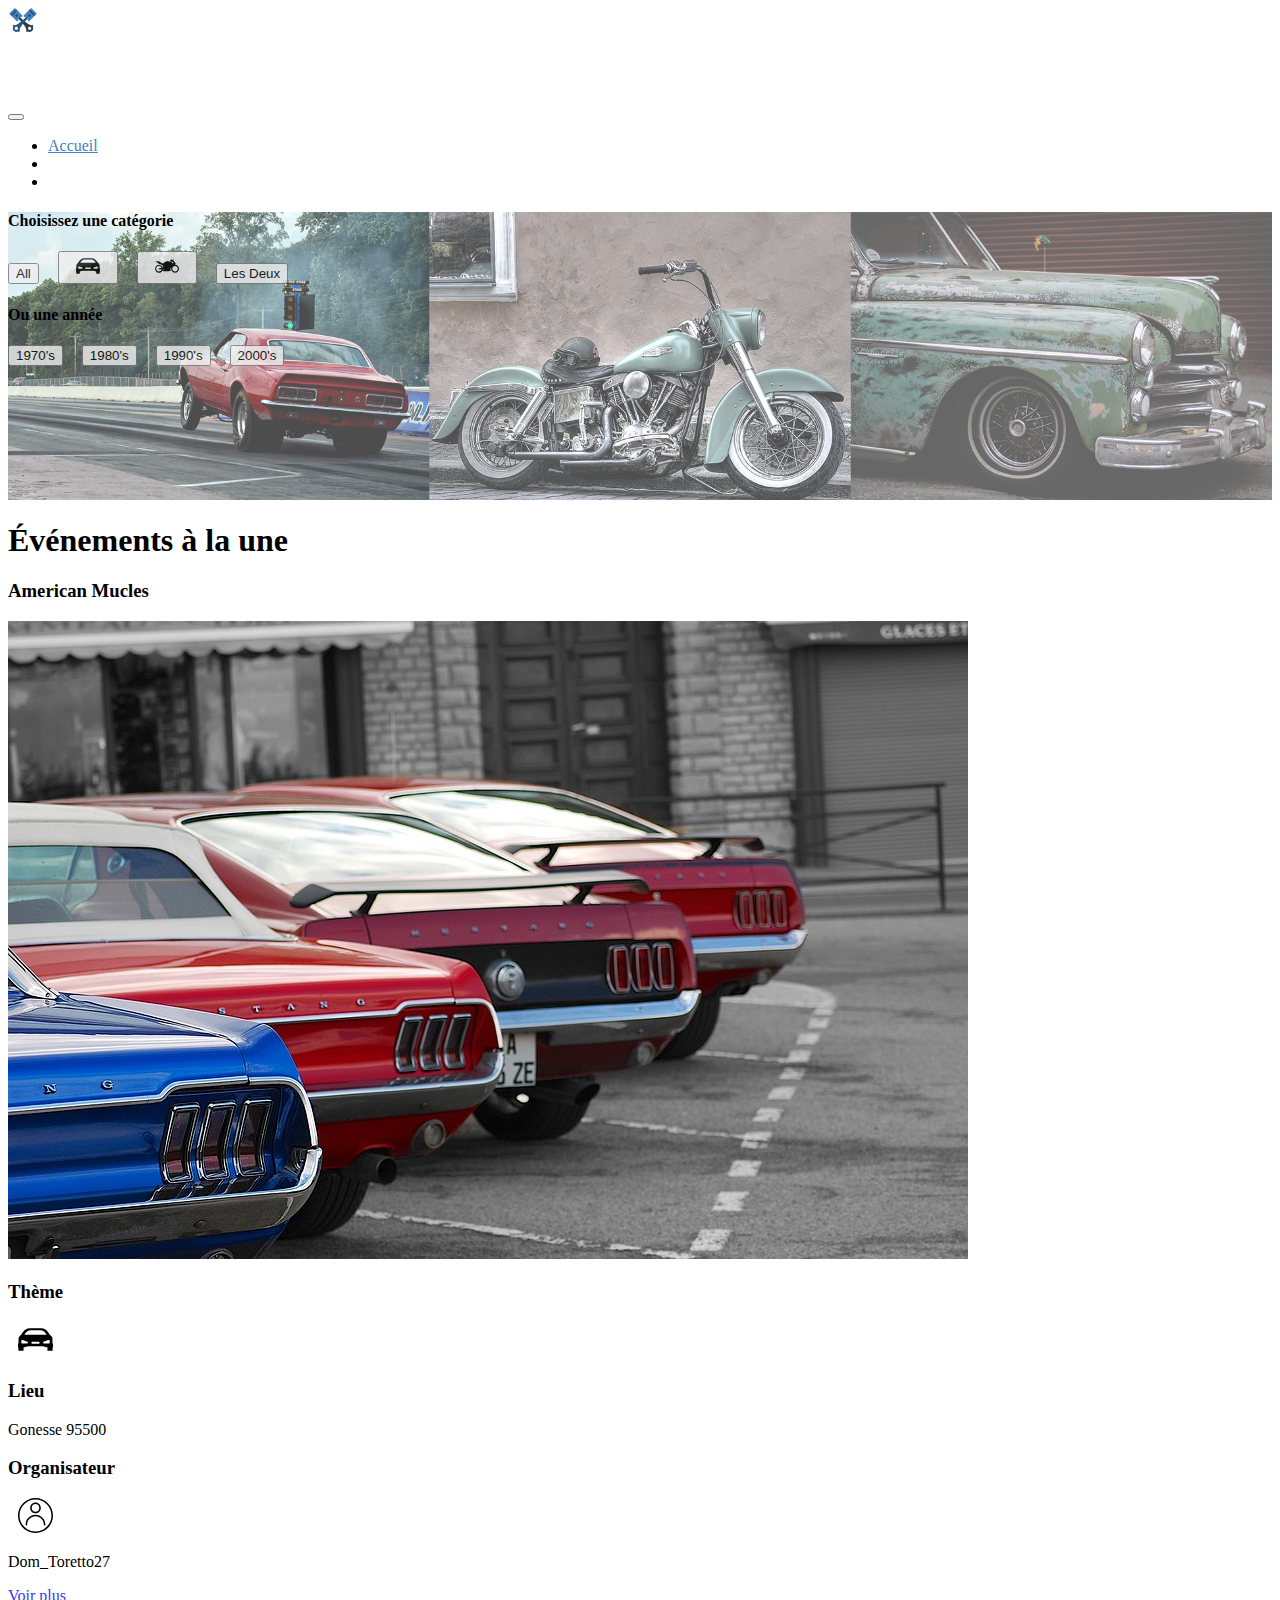
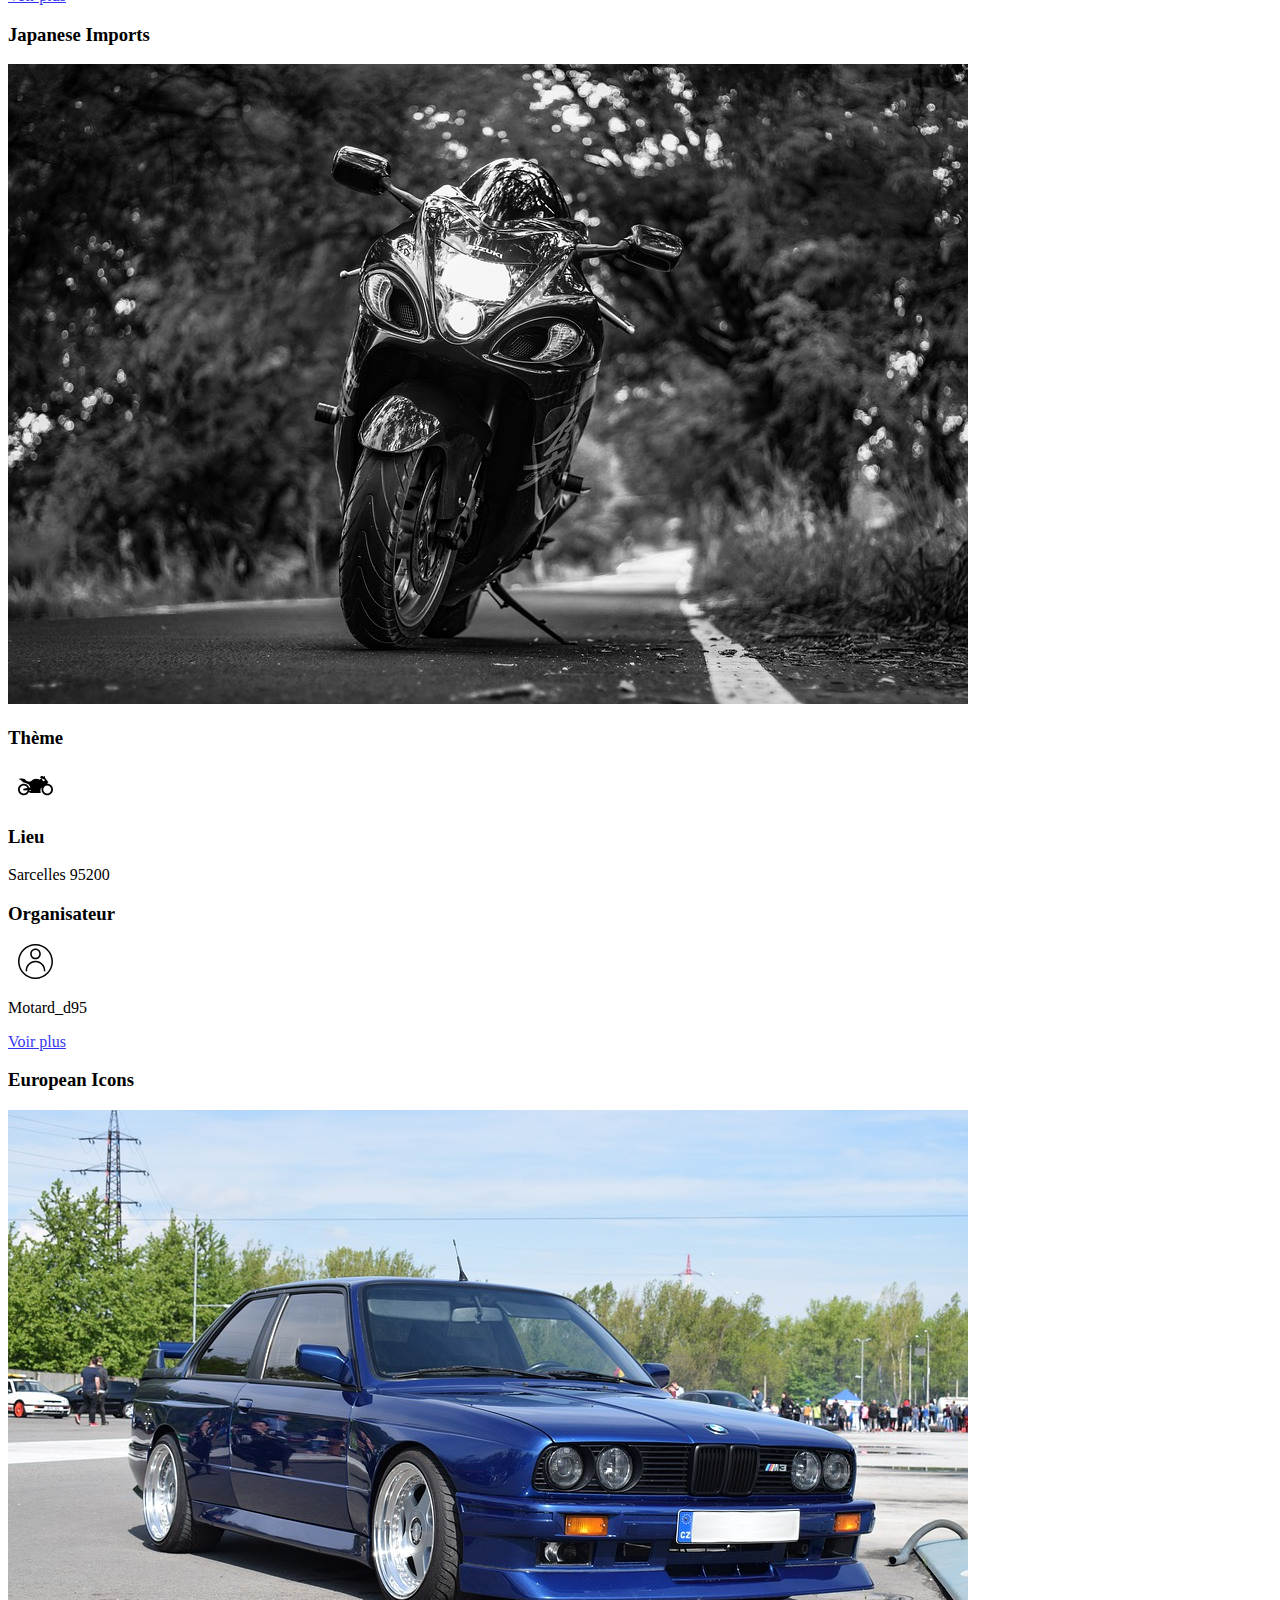
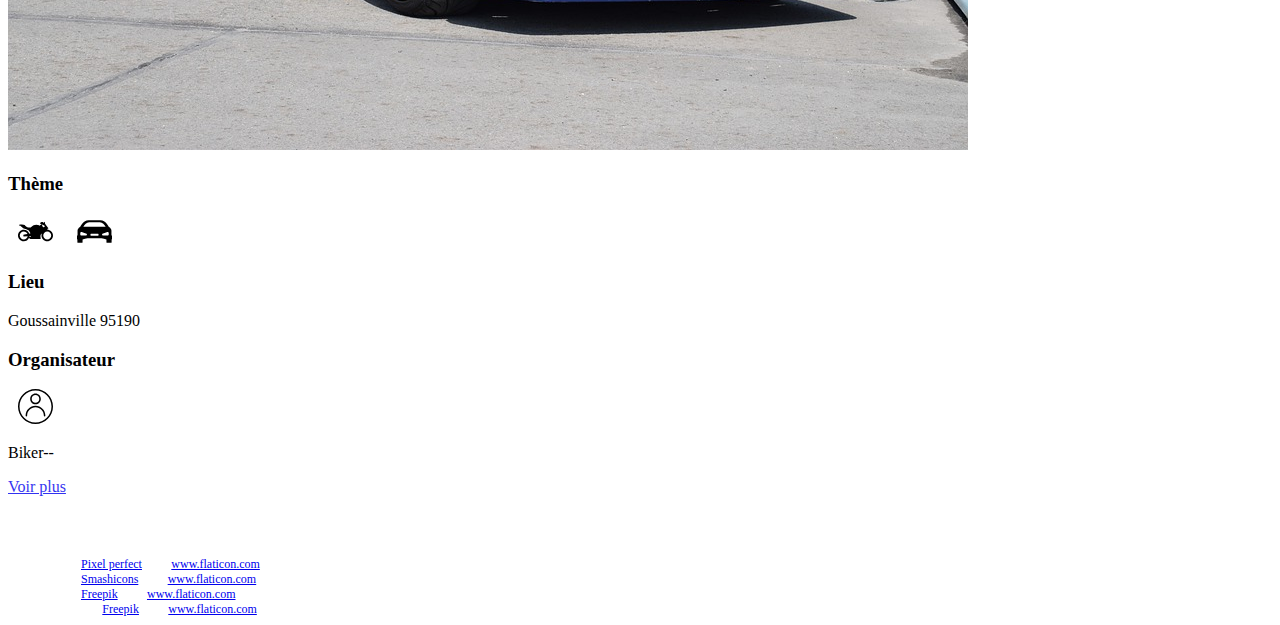
<file: projet-rusty-piston/index.html>
<!DOCTYPE html>
<html lang="en">
  <head>
    <!-- Required meta tags -->
    <meta charset="utf-8" />
    <meta name="viewport" content="width=device-width, initial-scale=1" />

    <!-- Bootstrap CSS -->
    <link
      href="https://cdn.jsdelivr.net/npm/bootstrap@5.0.1/dist/css/bootstrap.min.css"
      rel="stylesheet"
      integrity="sha384-+0n0xVW2eSR5OomGNYDnhzAbDsOXxcvSN1TPprVMTNDbiYZCxYbOOl7+AMvyTG2x"
      crossorigin="anonymous"
    />
    <link href="https://unpkg.com/aos@2.3.1/dist/aos.css" rel="stylesheet" />
    <link rel="stylesheet" href="Assets/css/style.css" />

    <title>Accueil</title>
  </head>
  <body>
    <nav class="navbar navbar-expand-md navbar-light bg-dark fixed-top">
      <div class="container-fluid">
        <a class="navbar-brand"
          ><img
            src="Assets/Images/pistons.svg"
            alt="logo"
            width="30"
            height="24"
            class="d-inline-block align-text-top"
        /></a>
        <h2>Rusty Pistons</h2>
        <button
          class="navbar-toggler"
          type="button"
          data-bs-toggle="collapse"
          data-bs-target="#navbarNav"
          aria-controls="navbarNav"
          aria-expanded="false"
          aria-label="Toggle navigation"
        >
          <span class="navbar-toggler-icon"></span>
        </button>
        <div
          class="collapse navbar-collapse justify-content-end"
          id="navbarNav"
        >
          <ul class="nav">
            <li class="nav-item">
              <a class="nav-link active" aria-current="page" href="index.html"
                >Accueil</a
              >
            </li>
            <li class="nav-item">
              <a class="nav-link " href="galerie.html">Galerie</a>
            </li>
            <li class="nav-item">
              <a class="nav-link" href="s'identifier.html">S'identifier</a>
            </li>
          </ul>
        </div>
      </div>
    </nav>


    <header>
      <div class="container p-2">
        <h4 class="text-center mt-5 pt-2">Choisissez une catégorie</h4>
        <div class="row">
        <div class="mt-2 d-flex justify-content-center">
          <button
            class="
            btn btn-primary
            filter-button
            rounded-0
            "
            data-filter="all"
          >
            All
          </button>
          <button
            class="
            btn btn-primary
            filter-button
            rounded-0
            "
            data-filter="car"
          >
            <img
              src="Assets/Images/logo-voiture.svg"
              alt="voiture"
              width="44"
              height="24"
              class="rounded mx-auto d-block"
            />
          </button>
          <button
            class="
            btn btn-primary
            filter-button
            rounded-0
            "
            data-filter="bike"
          >
            <img
              src="Assets/Images/logo-moto.svg"
              alt="moto"
              width="44"
              height="24"
              class="rounded mx-auto d-block"
            />
          </button>
          <button
            class="
            btn btn-primary
            filter-button
            rounded-0
            "
            data-filter="both"
          >
          Les Deux
          </button>
          </div>

          <h4 class="text-center"> Ou une année</h4>
          <div class="row">
          <div class="mt-2 mb-4 ms-3 d-flex justify-content-center">
            <button
            type="button"
              class="
                btn btn-primary
                filter-button
                rounded-0
              "
              data-filter="1970"
            >
              1970's
            </button>
            <button
              class="
              btn btn-primary
              filter-button
              rounded-0
              "
              data-filter="1980"
            >
            1980's
            </button>
            <button
              class="
              btn btn-primary
              filter-button
              rounded-0
              "
              data-filter="1990"
            >
            1990's
            </button>
            <button
              class="
              btn btn-primary
              filter-button
              rounded-0
              "
              data-filter="2000"
            >
            2000's
            </button>
          </div>
        </div>
        </div>
      </header>


      <div class="container">  
      <h1 class="text-center mt-3">Événements à la une</h1>
        
      <div class="row b-cards mb-3 filter car 1970">
        <h3 class="fw-light">American Mucles</h3>
        <div class="col-lg-3 col-md-6 mt-3">
          <img
            src="Assets/Images/mustang-tails.jpg"
            class="img-fluid mb-3"
            alt="voiture-année-1970"
          />
        </div>
        <div class="col-lg-3 col-md-6">
          <h3 class="fw-light text-center">Thème</h3>
          <img
            src="Assets/Images/logo-voiture.svg"
            class="mx-auto d-block"
            width="55"
            height="35"
            alt="voiture"
          />
        </div>
        <div class="col-lg-3 col-md-6">
          <h3 class="fw-light text-center">Lieu</h3>
          <p class="text-center">Gonesse 95500</p>
        </div>
        <div class="col-lg-3 col-md-6">
          <h3 class="fw-light text-center">Organisateur</h3>
          <img
            src="Assets/Images/user.svg"
            class="mx-auto d-block"
            width="55"
            height="35"
            alt="user"
          />
          <p class="text-center">Dom_Toretto27</p>
        </div>
        <a
          class="btn btn-primary col-lg-1 mx-auto mt-3 mb-3"
          href="event1.html"
          role="button"
          >Voir plus</a
        >
      </div>

      <div class="row b-cards smb-3 filter bike 2000">
        <h3 class="fw-light">Japanese Imports</h3>
        <div class="col-lg-3 col-md-6 mt-3">
          <img
            src="Assets/Images/motorcycle-2000.jpg"
            class="img-fluid mb-3"
            alt="moto-année-2000"
          />
        </div>
        <div class="col-lg-3 col-md-6">
          <h3 class="fw-light text-center">Thème</h3>
          <img
            src="Assets/Images/logo-moto.svg"
            class="mx-auto d-block"
            width="55"
            height="35"
            alt="moto"
          />
        </div>
        <div class="col-lg-3 col-md-6">
          <h3 class="fw-light text-center">Lieu</h3>
          <p class="text-center">Sarcelles 95200</p>
        </div>
        <div class="col-lg-3 col-md-6">
          <h3 class="fw-light text-center">Organisateur</h3>
          <img
            src="Assets/Images/user.svg"
            class="mx-auto d-block"
            width="55"
            height="35"
            alt="user"
          />
          <p class="text-center">Motard_d95</p>
        </div>
        <a
          class="btn btn-primary col-lg-1 mx-auto mt-3 mb-3"
          href="event2.html"
          role="button"
          >Voir plus</a
        >
      </div>

      <div class="row b-cards mb-3 filter both 1980">
        <h3 class="fw-light">European Icons</h3>
        <div class="col-lg-3 col-md-6 mt-3">
          <img
            src="Assets/Images/bmw-1980.jpg"
            class="img-fluid mb-3"
            alt="bmw-année-80"
          />
        </div>
        <div class="col-lg-3 col-md-6">
          <h3 class="fw-light text-center">Thème</h3>
          <img
            src="Assets/Images/logo-moto.svg"
            class="mx-auto d-block"
            width="55"
            height="35"
            alt="moto"
          />
          <img
            src="Assets/Images/logo-voiture.svg"
            class="mx-auto d-block"
            width="55"
            height="35"
            alt="voiture"
          />
        </div>
        <div class="col-lg-3 col-md-6">
          <h3 class="fw-light text-center">Lieu</h3>
          <p class="text-center">Goussainville 95190</p>
        </div>
        <div class="col-lg-3 col-md-6">
          <h3 class="fw-light text-center">Organisateur</h3>
          <img
            src="Assets/Images/user.svg"
            class="mx-auto d-block"
            width="55"
            height="35"
            alt="user"
          />
          <p class="text-center">Biker--</p>
        </div>
        <a
          class="btn btn-primary col-lg-1 mx-auto mt-3 mb-3"
          href="event3.html"
          role="button"
          >Voir plus</a
        >
      </div>
    </div>
    </div>
    <footer class="pied-de-page bg-dark">
      <div class="container">
            <h4 class="mb-3 titre-pied-de-page">Icones</h4>
            <div class="icons">
              Icons made by
              <a
                href="https://www.flaticon.com/authors/pixel-perfect"
                title="Pixel perfect"
                >Pixel perfect</a
              >
              from
              <a href="https://www.flaticon.com/" title="Flaticon"
                >www.flaticon.com</a
              >
            </div>
            <div class="icons">
              Icons made by
              <a
                href="https://www.flaticon.com/authors/smashicons"
                title="Smashicons"
                >Smashicons</a
              >
              from
              <a href="https://www.flaticon.com/" title="Flaticon"
                >www.flaticon.com</a
              >
            </div>
            <div class="icons">
              Icons made by
              <a href="https://www.freepik.com" title="Freepik">Freepik</a> from
              <a href="https://www.flaticon.com/" title="Flaticon"
                >www.flaticon.com</a
              >
            </div>
            <div class="icons">
              Icônes conçues par
              <a href="https://www.freepik.com" title="Freepik">Freepik</a> from
              <a href="https://www.flaticon.com/fr/" title="Flaticon"
                >www.flaticon.com</a
              >
            </div>
      </div>
  
    </footer>

    <!-- Optional JavaScript; choose one of the two! -->

    <!-- Option 1: Bootstrap Bundle with Popper -->
    <script
      src="https://cdn.jsdelivr.net/npm/bootstrap@5.0.1/dist/js/bootstrap.bundle.min.js"
      integrity="sha384-gtEjrD/SeCtmISkJkNUaaKMoLD0//ElJ19smozuHV6z3Iehds+3Ulb9Bn9Plx0x4"
      crossorigin="anonymous"
    ></script>

    <script
      src="https://cdnjs.cloudflare.com/ajax/libs/jquery/3.6.0/jquery.min.js"
      referrerpolicy="no-referrer"
    ></script>
    <script src="Assets/js/filter.js"></script>
    <script src="https://unpkg.com/aos@2.3.1/dist/aos.js"></script>
    <script>
      AOS.init();
    </script>

    <!-- Option 2: Separate Popper and Bootstrap JS -->
    <!--
    <script src="https://cdn.jsdelivr.net/npm/@popperjs/core@2.9.2/dist/umd/popper.min.js" integrity="sha384-IQsoLXl5PILFhosVNubq5LC7Qb9DXgDA9i+tQ8Zj3iwWAwPtgFTxbJ8NT4GN1R8p" crossorigin="anonymous"></script>
    <script src="https://cdn.jsdelivr.net/npm/bootstrap@5.0.1/dist/js/bootstrap.min.js" integrity="sha384-Atwg2Pkwv9vp0ygtn1JAojH0nYbwNJLPhwyoVbhoPwBhjQPR5VtM2+xf0Uwh9KtT" crossorigin="anonymous"></script>
    -->
  </body>
</html>
</file>
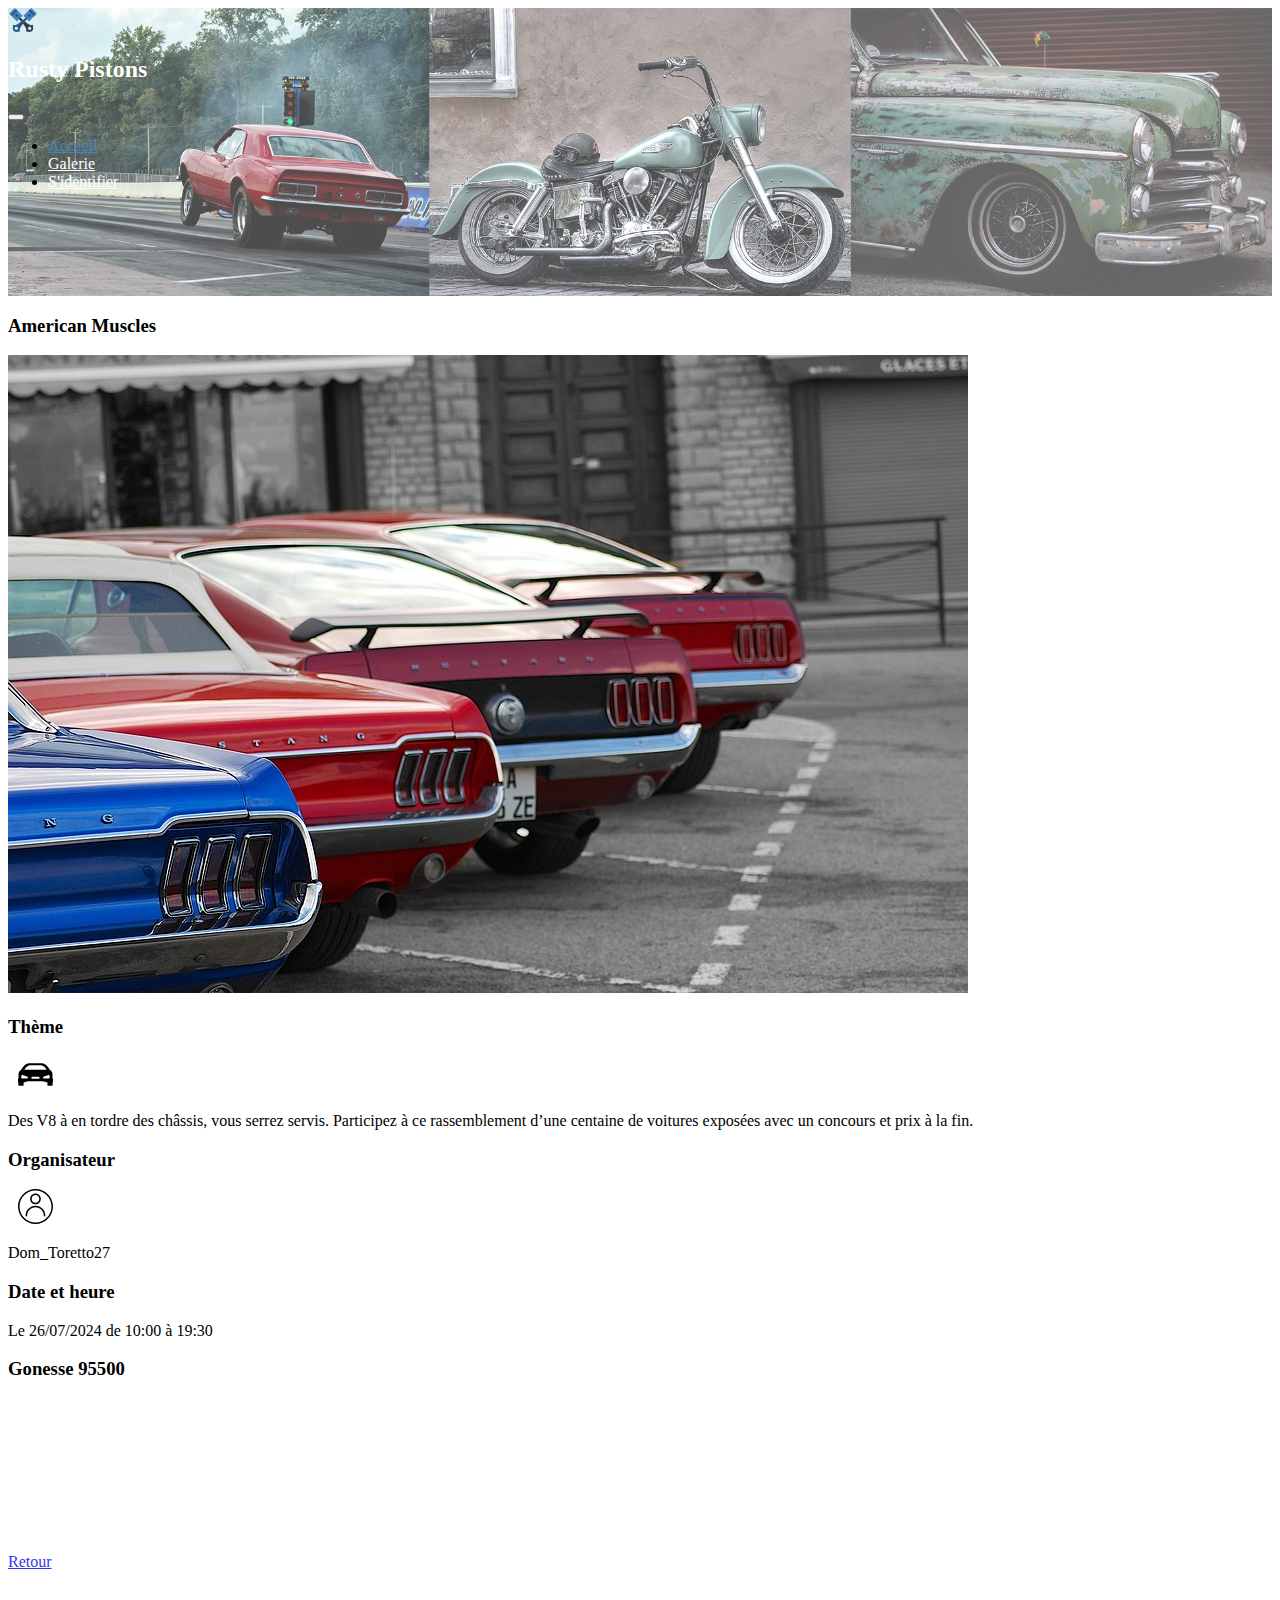
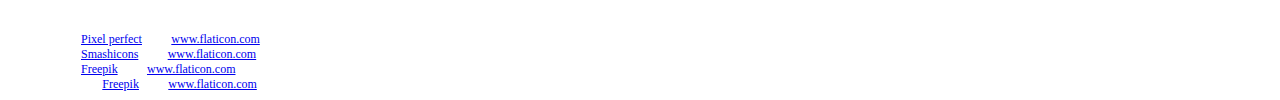
<file: projet-rusty-piston/event1.html>
<!DOCTYPE html>
<html lang="en">
  <head>
    <!-- Required meta tags -->
    <meta charset="utf-8" />
    <meta name="viewport" content="width=device-width, initial-scale=1" />

    <!-- Bootstrap CSS -->
    <link
      href="https://cdn.jsdelivr.net/npm/bootstrap@5.0.1/dist/css/bootstrap.min.css"
      rel="stylesheet"
      integrity="sha384-+0n0xVW2eSR5OomGNYDnhzAbDsOXxcvSN1TPprVMTNDbiYZCxYbOOl7+AMvyTG2x"
      crossorigin="anonymous"
    />
    <link rel="stylesheet" href="Assets/css/style.css" />

    <title>American Muscles</title>
  </head>
  <body>
    <header>
      <nav class="navbar navbar-expand-md navbar-light bg-dark fixed-top">
        <div class="container-fluid">
          <a class="navbar-brand"
            ><img
              src="Assets/Images/pistons.svg"
              alt="logo"
              width="30"
              height="24"
              class="d-inline-block align-text-top"
          /></a>
          <h2>Rusty Pistons</h2>
          <button
            class="navbar-toggler"
            type="button"
            data-bs-toggle="collapse"
            data-bs-target="#navbarNav"
            aria-controls="navbarNav"
            aria-expanded="false"
            aria-label="Toggle navigation"
          >
            <span class="navbar-toggler-icon"></span>
          </button>
          <div
            class="collapse navbar-collapse justify-content-end"
            id="navbarNav"
          >
            <ul class="nav">
              <li class="nav-item">
                <a class="nav-link active" aria-current="page" href="index.html"
                  >Accueil</a
                >
              </li>
              <li class="nav-item">
                <a class="nav-link" href="galerie.html">Galerie</a>
              </li>
              <li class="nav-item">
                <a class="nav-link" href="s'identifier.html">S'identifier</a>
              </li>
            </ul>
          </div>
        </div>
      </nav>
      </header>
    <div class="container">
        <div class="row  mb-3 mt-5 filter car">
            <div class="col-lg-6">
                <h3 class="fw-light mt-5">American Muscles</h3>
                <img
                    src="Assets/Images/mustang-tails.jpg"
                    class=" img-fluid mb-3"
                    alt="voiture-année-1970"
                />
                <h3 class="fw-light mt-5">Thème</h3>
                <div class="row">
                <img
                    src="Assets/Images/logo-voiture.svg" class="col-lg-2"
                    width="55" height="35"
                    alt="voiture"
                />
                <p class="col-lg-10">
                    Des V8 à en tordre des châssis, vous serrez servis.
                    Participez à ce rassemblement d’une centaine de voitures exposées avec un concours et prix à la fin.
                </p>
                </div>
                <h3 class="fw-light mt-5">Organisateur</h3>
                <div class="row">
                <img
                    src="Assets/Images/user.svg" class="col-lg-2"
                    width="55" height="35"
                    alt="voiture"
                />
                <p class="col-lg-10">
                    Dom_Toretto27
                </p>
                </div>
                <h3 class="fw-light mt-5">Date et heure</h3>
                <div class="row">
                <p class="col-lg-10 text-center">
                    Le 26/07/2024 de 10:00 à 19:30
                </p>
                </div>
            </div>
            <div class="col-lg-6 ">
                <h3 class="fw-light mt-5">Gonesse 95500</h3>
                <div class="ratio ratio-4x3">
                <iframe src="https://www.google.com/maps/embed?pb=!1m18!1m12!1m3!1d2617.044709359624!2d2.38257131556071!3d49.00973437930264!2m3!1f0!2f0!3f0!3m2!1i1024!2i768!4f13.1!3m3!1m2!1s0x47e66a03854f3e1d%3A0x61a7052deb91e6ac!2s8%20Rue%20Julien%20Boursier%2C%2095400%20Villiers-le-Bel!5e0!3m2!1sfr!2sfr!4v1622996752953!5m2!1sfr!2sfr" 
                style="border:0;" allowfullscreen="" loading="lazy"></iframe>
                </div>
            </div>
        </div>
        <a class="btn btn-primary mx-auto mt-3 mb-5" href="index.html" role="button">Retour</a>
    </div>
    <footer class="pied-de-page bg-dark">
      <div class="container">
            <h4 class="mb-3 titre-pied-de-page">Icones</h4>
            <div class="icons">
              Icons made by
              <a
                href="https://www.flaticon.com/authors/pixel-perfect"
                title="Pixel perfect"
                >Pixel perfect</a
              >
              from
              <a href="https://www.flaticon.com/" title="Flaticon"
                >www.flaticon.com</a
              >
            </div>
            <div class="icons">
              Icons made by
              <a
                href="https://www.flaticon.com/authors/smashicons"
                title="Smashicons"
                >Smashicons</a
              >
              from
              <a href="https://www.flaticon.com/" title="Flaticon"
                >www.flaticon.com</a
              >
            </div>
            <div class="icons">
              Icons made by
              <a href="https://www.freepik.com" title="Freepik">Freepik</a> from
              <a href="https://www.flaticon.com/" title="Flaticon"
                >www.flaticon.com</a
              >
            </div>
            <div class="icons">
              Icônes conçues par
              <a href="https://www.freepik.com" title="Freepik">Freepik</a> from
              <a href="https://www.flaticon.com/fr/" title="Flaticon"
                >www.flaticon.com</a
              >
            </div>
          </div>
    </footer>

  <!-- Optional JavaScript; choose one of the two! -->

    <!-- Option 1: Bootstrap Bundle with Popper -->
    <script
      src="https://cdn.jsdelivr.net/npm/bootstrap@5.0.1/dist/js/bootstrap.bundle.min.js"
      integrity="sha384-gtEjrD/SeCtmISkJkNUaaKMoLD0//ElJ19smozuHV6z3Iehds+3Ulb9Bn9Plx0x4"
      crossorigin="anonymous"
    ></script>


    <!-- Option 2: Separate Popper and Bootstrap JS -->
    <!--
    <script src="https://cdn.jsdelivr.net/npm/@popperjs/core@2.9.2/dist/umd/popper.min.js" integrity="sha384-IQsoLXl5PILFhosVNubq5LC7Qb9DXgDA9i+tQ8Zj3iwWAwPtgFTxbJ8NT4GN1R8p" crossorigin="anonymous"></script>
    <script src="https://cdn.jsdelivr.net/npm/bootstrap@5.0.1/dist/js/bootstrap.min.js" integrity="sha384-Atwg2Pkwv9vp0ygtn1JAojH0nYbwNJLPhwyoVbhoPwBhjQPR5VtM2+xf0Uwh9KtT" crossorigin="anonymous"></script>
    -->
  </body>
</html>
</file>
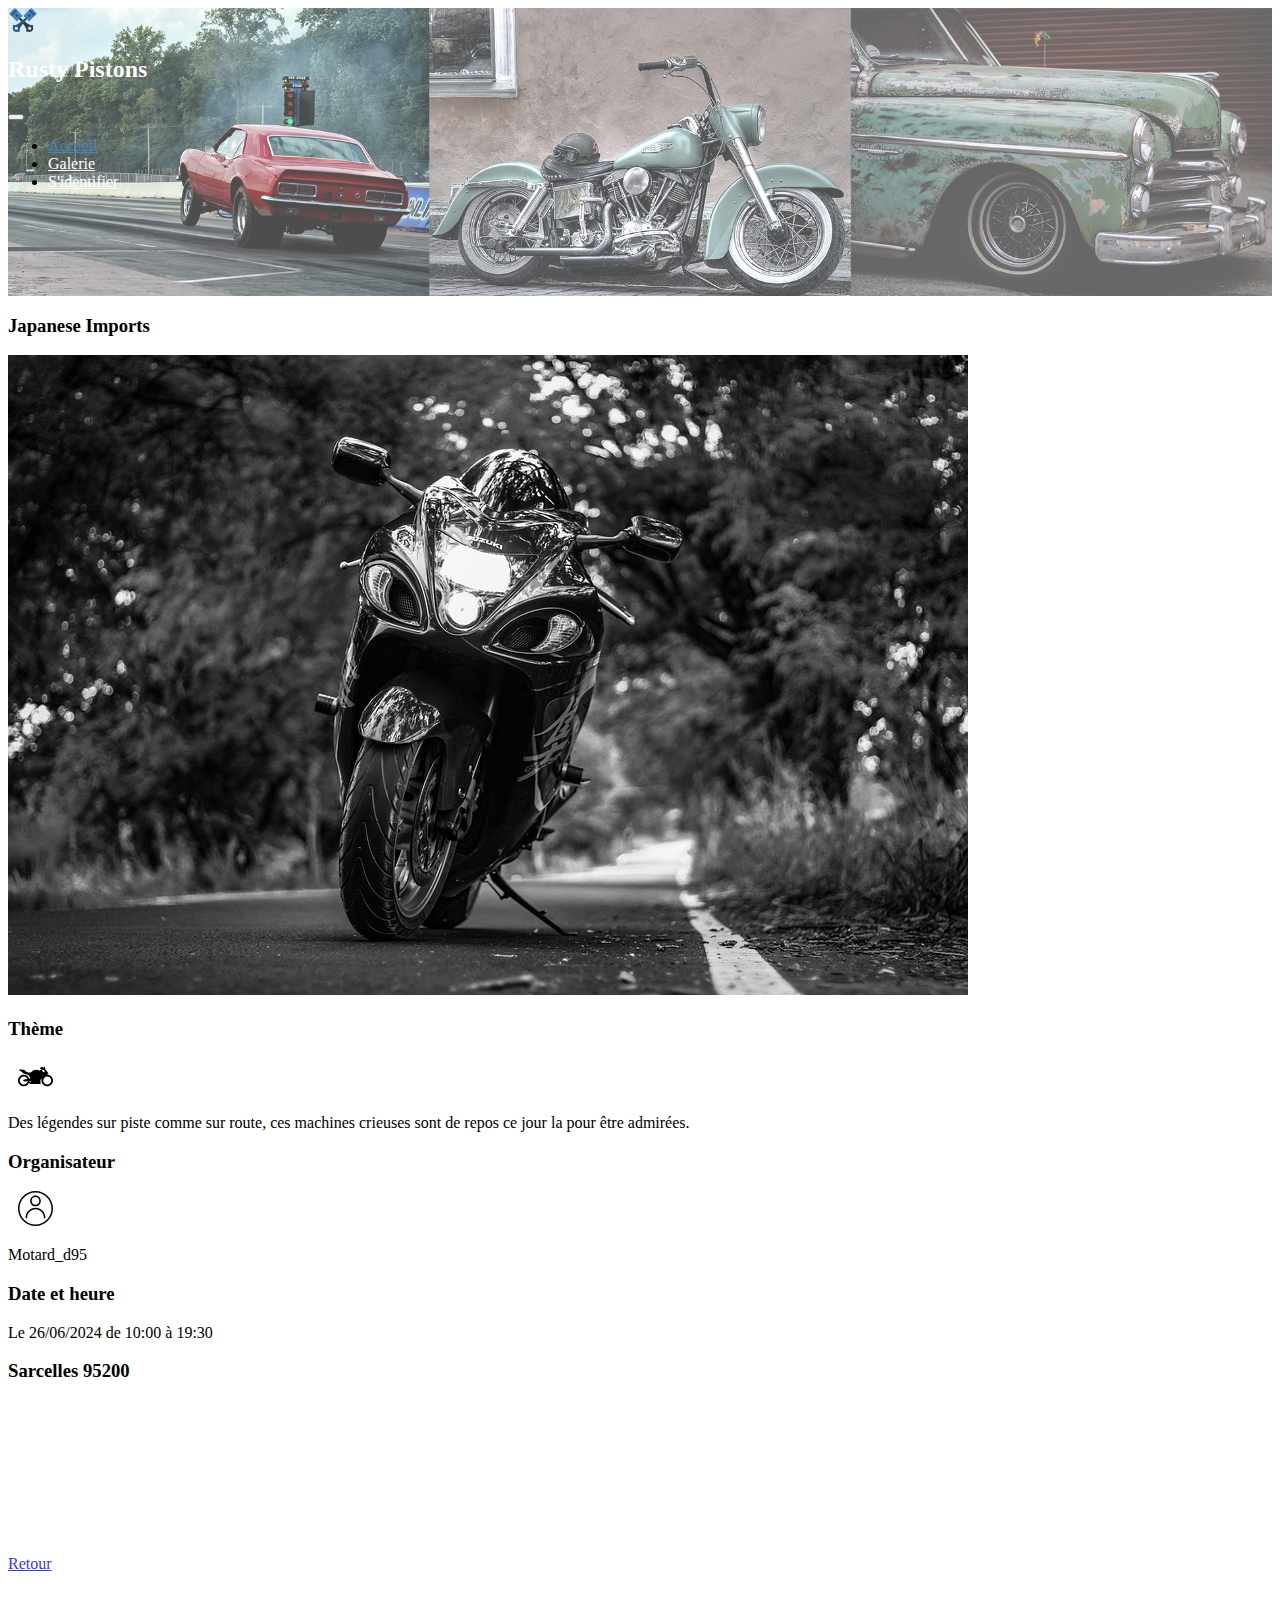
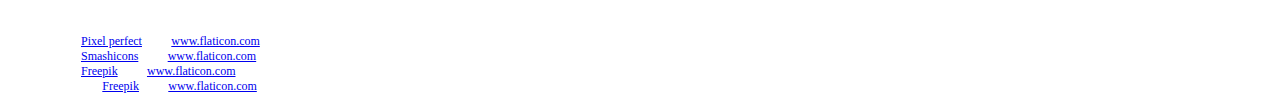
<file: projet-rusty-piston/event2.html>
<!DOCTYPE html>
<html lang="en">
  <head>
    <!-- Required meta tags -->
    <meta charset="utf-8" />
    <meta name="viewport" content="width=device-width, initial-scale=1" />

    <!-- Bootstrap CSS -->
    <link
      href="https://cdn.jsdelivr.net/npm/bootstrap@5.0.1/dist/css/bootstrap.min.css"
      rel="stylesheet"
      integrity="sha384-+0n0xVW2eSR5OomGNYDnhzAbDsOXxcvSN1TPprVMTNDbiYZCxYbOOl7+AMvyTG2x"
      crossorigin="anonymous"
    />
    <link rel="stylesheet" href="Assets/css/style.css" />

    <title>Japanese Imports</title>
  </head>
  <body>
    <header>
      <nav class="navbar navbar-expand-md navbar-light bg-dark fixed-top">
        <div class="container-fluid">
          <a class="navbar-brand"
            ><img
              src="Assets/Images/pistons.svg"
              alt=""
              width="30"
              height="24"
              class="d-inline-block align-text-top"
          /></a>
          <h2>Rusty Pistons</h2>
          <button
            class="navbar-toggler"
            type="button"
            data-bs-toggle="collapse"
            data-bs-target="#navbarNav"
            aria-controls="navbarNav"
            aria-expanded="false"
            aria-label="Toggle navigation"
          >
            <span class="navbar-toggler-icon"></span>
          </button>
          <div
            class="collapse navbar-collapse justify-content-end"
            id="navbarNav"
          >
            <ul class="nav">
              <li class="nav-item">
                <a class="nav-link active" aria-current="page" href="index.html"
                  >Accueil</a
                >
              </li>
              <li class="nav-item">
                <a class="nav-link" href="galerie.html">Galerie</a>
              </li>
              <li class="nav-item">
                <a class="nav-link" href="s'identifier.html">S'identifier</a>
              </li>
            </ul>
          </div>
        </div>
      </nav>
      </header>
    <div class="container">
        <div class="row  mb-3 mt-5 filter car">
            <div class="col-lg-6">
                <h3 class="fw-light mt-5">Japanese Imports</h3>
                <img
                    src="Assets/Images/motorcycle-2000.jpg"
                    class=" img-fluid mb-3"
                    alt="moto-année-2000"
                />
                <h3 class="fw-light mt-5">Thème</h3>
                <div class="row">
                <img
                    src="Assets/Images/logo-moto.svg" class="col-lg-2"
                    width="55" height="35"
                    alt="logo-moto"
                />
                <p class="col-lg-10">
                  Des légendes sur piste comme sur route, ces machines crieuses sont de repos ce jour la pour être admirées.
                </p>
                </div>
                <h3 class="fw-light mt-5">Organisateur</h3>
                <div class="row">
                <img
                    src="Assets/Images/user.svg" class="col-lg-2"
                    width="55" height="35"
                    alt="voiture"
                />
                <p class="col-lg-10">
                    Motard_d95
                </p>
                </div>
                <h3 class="fw-light mt-5">Date et heure</h3>
                <div class="row">
                <p class="col-lg-10 text-center">
                    Le 26/06/2024 de 10:00 à 19:30
                </p>
                </div>
            </div>
            <div class="col-lg-6 ">
                <h3 class="fw-light mt-5">Sarcelles 95200</h3>
                <div class="ratio ratio-4x3">
                    <iframe src="https://www.google.com/maps/embed?pb=!1m18!1m12!1m3!1d2618.4153001396903!2d2.366891915559765!3d48.98365367929989!2m3!1f0!2f0!3f0!3m2!1i1024!2i768!4f13.1!3m3!1m2!1s0x47e66984efe60f95%3A0x800ab96839ebe83e!2s16%20Route%20de%20Groslay%2C%2095200%20Sarcelles!5e0!3m2!1sfr!2sfr!4v1622998380633!5m2!1sfr!2sfr" 
                     style="border:0;" allowfullscreen="" loading="lazy"></iframe>
                </div>
            </div>
        </div>
        <a class="btn btn-primary mx-auto mt-3 mb-5" href="index.html" role="button">Retour</a>
    </div>
  <footer class="pied-de-page bg-dark">
    <div class="container">
          <h4 class="mb-3 titre-pied-de-page">Icones</h4>
          <div class="icons">
            Icons made by
            <a
              href="https://www.flaticon.com/authors/pixel-perfect"
              title="Pixel perfect"
              >Pixel perfect</a
            >
            from
            <a href="https://www.flaticon.com/" title="Flaticon"
              >www.flaticon.com</a
            >
          </div>
          <div class="icons">
            Icons made by
            <a
              href="https://www.flaticon.com/authors/smashicons"
              title="Smashicons"
              >Smashicons</a
            >
            from
            <a href="https://www.flaticon.com/" title="Flaticon"
              >www.flaticon.com</a
            >
          </div>
          <div class="icons">
            Icons made by
            <a href="https://www.freepik.com" title="Freepik">Freepik</a> from
            <a href="https://www.flaticon.com/" title="Flaticon"
              >www.flaticon.com</a
            >
          </div>
          <div class="icons">
            Icônes conçues par
            <a href="https://www.freepik.com" title="Freepik">Freepik</a> from
            <a href="https://www.flaticon.com/fr/" title="Flaticon"
              >www.flaticon.com</a
            >
          </div>
        </div>
  </footer>

  <!-- Optional JavaScript; choose one of the two! -->

    <!-- Option 1: Bootstrap Bundle with Popper -->
    <script
      src="https://cdn.jsdelivr.net/npm/bootstrap@5.0.1/dist/js/bootstrap.bundle.min.js"
      integrity="sha384-gtEjrD/SeCtmISkJkNUaaKMoLD0//ElJ19smozuHV6z3Iehds+3Ulb9Bn9Plx0x4"
      crossorigin="anonymous"
    ></script>


    <!-- Option 2: Separate Popper and Bootstrap JS -->
    <!--
    <script src="https://cdn.jsdelivr.net/npm/@popperjs/core@2.9.2/dist/umd/popper.min.js" integrity="sha384-IQsoLXl5PILFhosVNubq5LC7Qb9DXgDA9i+tQ8Zj3iwWAwPtgFTxbJ8NT4GN1R8p" crossorigin="anonymous"></script>
    <script src="https://cdn.jsdelivr.net/npm/bootstrap@5.0.1/dist/js/bootstrap.min.js" integrity="sha384-Atwg2Pkwv9vp0ygtn1JAojH0nYbwNJLPhwyoVbhoPwBhjQPR5VtM2+xf0Uwh9KtT" crossorigin="anonymous"></script>
    -->
  </body>
</html>
</file>
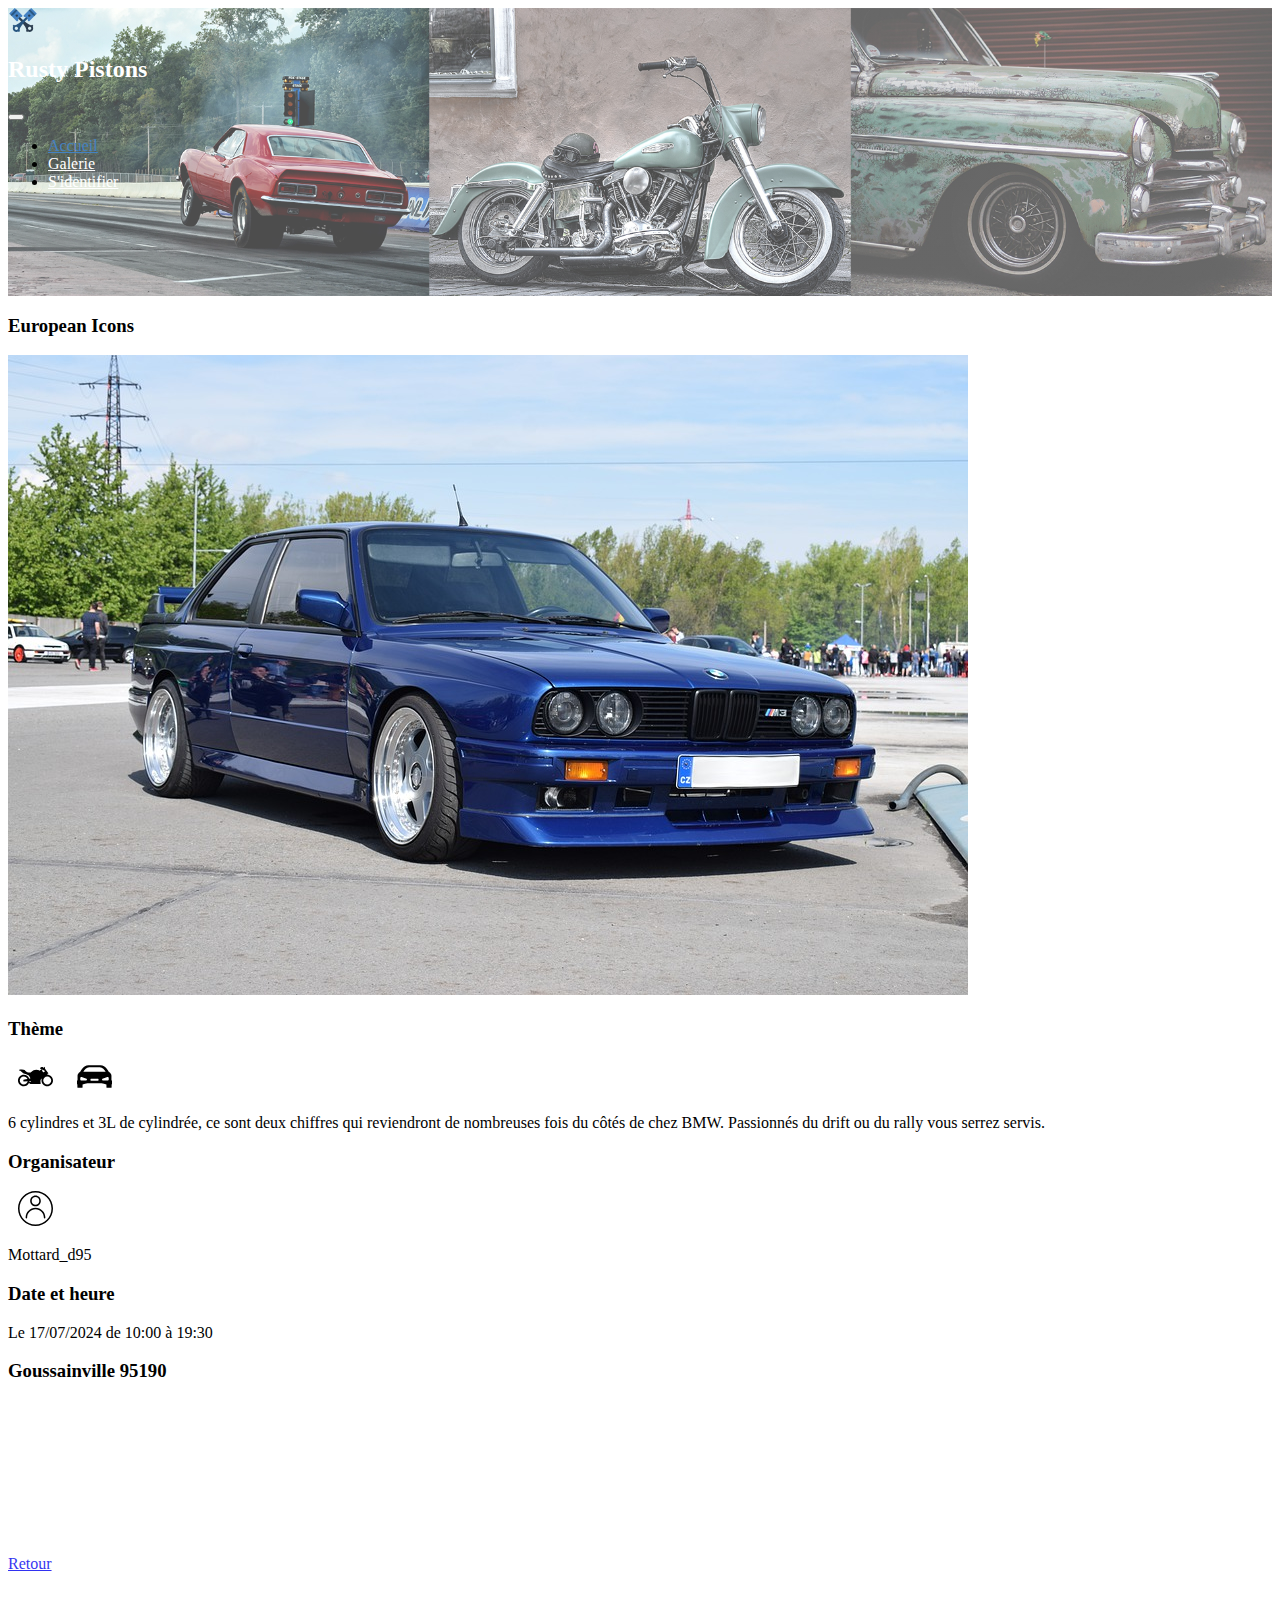
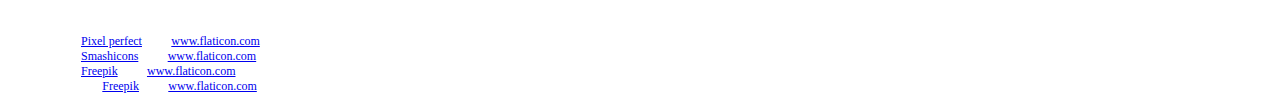
<file: projet-rusty-piston/event3.html>
<!DOCTYPE html>
<html lang="en">
  <head>
    <!-- Required meta tags -->
    <meta charset="utf-8" />
    <meta name="viewport" content="width=device-width, initial-scale=1" />

    <!-- Bootstrap CSS -->
    <link
      href="https://cdn.jsdelivr.net/npm/bootstrap@5.0.1/dist/css/bootstrap.min.css"
      rel="stylesheet"
      integrity="sha384-+0n0xVW2eSR5OomGNYDnhzAbDsOXxcvSN1TPprVMTNDbiYZCxYbOOl7+AMvyTG2x"
      crossorigin="anonymous"
    />
    <link rel="stylesheet" href="Assets/css/style.css" />

    <title>European Icons</title>
  </head>
  <body>
    <header>
      <nav class="navbar navbar-expand-md navbar-light bg-dark fixed-top">
        <div class="container-fluid">
          <a class="navbar-brand"
            ><img
              src="Assets/Images/pistons.svg"
              alt=""
              width="30"
              height="24"
              class="d-inline-block align-text-top"
          /></a>
          <h2>Rusty Pistons</h2>
          <button
            class="navbar-toggler"
            type="button"
            data-bs-toggle="collapse"
            data-bs-target="#navbarNav"
            aria-controls="navbarNav"
            aria-expanded="false"
            aria-label="Toggle navigation"
          >
            <span class="navbar-toggler-icon"></span>
          </button>
          <div
            class="collapse navbar-collapse justify-content-end"
            id="navbarNav"
          >
            <ul class="nav">
              <li class="nav-item">
                <a class="nav-link active" aria-current="page" href="index.html"
                  >Accueil</a
                >
              </li>
              <li class="nav-item">
                <a class="nav-link" href="galerie.html">Galerie</a>
              </li>
              <li class="nav-item">
                <a class="nav-link" href="s'identifier.html">S'identifier</a>
              </li>
            </ul>
          </div>
        </div>
      </nav>
      </header>
    <div class="container">
        <div class="row  mb-3 mt-5 filter car">
            <div class="col-lg-6">
                <h3 class="fw-light mt-5">European Icons</h3>
                <img
                    src="Assets/Images/bmw-1980.jpg"
                    class=" img-fluid mb-3"
                    alt="bmw-année-80"
                />
                <h3 class="fw-light mt-5">Thème</h3>
                <div class="row">
                <img
                    src="Assets/Images/logo-moto.svg" class="col-lg-1"
                    width="55" height="35"
                    alt="logo-moto"
                />
                <img
                    src="Assets/Images/logo-voiture.svg" class="col-lg-1"
                    width="55" height="35"
                    alt="logo-moto"
                />
                <p class="col-lg-10">
                  6 cylindres et 3L de cylindrée, ce sont deux chiffres qui reviendront de nombreuses fois du côtés de chez BMW. Passionnés du drift ou du rally vous serrez servis.
                </p>
                </div>
                <h3 class="fw-light mt-5">Organisateur</h3>
                <div class="row">
                <img
                    src="Assets/Images/user.svg" class="col-lg-2"
                    width="55" height="35"
                    alt="voiture"
                />
                <p class="col-lg-10">
                    Mottard_d95
                </p>
                </div>
                <h3 class="fw-light mt-5">Date et heure</h3>
                <div class="row">
                <p class="col-lg-10 text-center">
                    Le 17/07/2024 de 10:00 à 19:30
                </p>
                </div>
            </div>
            <div class="col-lg-6 ">
                <h3 class="fw-light mt-5">Goussainville 95190</h3>
                <div class="ratio ratio-4x3">
                    <iframe src="https://www.google.com/maps/embed?pb=!1m18!1m12!1m3!1d2616.547823212522!2d2.4474323155610977!3d49.01918697930364!2m3!1f0!2f0!3f0!3m2!1i1024!2i768!4f13.1!3m3!1m2!1s0x47e6401f41e474dd%3A0xebe79ee4e6f183f9!2sTOP%20GARAGE%20-%20BRAX%20AUTOMOBILES!5e0!3m2!1sfr!2sfr!4v1623001614817!5m2!1sfr!2sfr"
                    style="border:0;" allowfullscreen="" loading="lazy"></iframe>
                </div>
            </div>
        </div>
        <a class="btn btn-primary mx-auto mt-3 mb-5" href="index.html" role="button">Retour</a>
    </div>
  <footer class="pied-de-page bg-dark">
    <div class="container">
          <h4 class="mb-3 titre-pied-de-page">Icones</h4>
          <div class="icons">
            Icons made by
            <a
              href="https://www.flaticon.com/authors/pixel-perfect"
              title="Pixel perfect"
              >Pixel perfect</a
            >
            from
            <a href="https://www.flaticon.com/" title="Flaticon"
              >www.flaticon.com</a
            >
          </div>
          <div class="icons">
            Icons made by
            <a
              href="https://www.flaticon.com/authors/smashicons"
              title="Smashicons"
              >Smashicons</a
            >
            from
            <a href="https://www.flaticon.com/" title="Flaticon"
              >www.flaticon.com</a
            >
          </div>
          <div class="icons">
            Icons made by
            <a href="https://www.freepik.com" title="Freepik">Freepik</a> from
            <a href="https://www.flaticon.com/" title="Flaticon"
              >www.flaticon.com</a
            >
          </div>
          <div class="icons">
            Icônes conçues par
            <a href="https://www.freepik.com" title="Freepik">Freepik</a> from
            <a href="https://www.flaticon.com/fr/" title="Flaticon"
              >www.flaticon.com</a
            >
          </div>
        </div>
  </footer>

  <!-- Optional JavaScript; choose one of the two! -->

    <!-- Option 1: Bootstrap Bundle with Popper -->
    <script
      src="https://cdn.jsdelivr.net/npm/bootstrap@5.0.1/dist/js/bootstrap.bundle.min.js"
      integrity="sha384-gtEjrD/SeCtmISkJkNUaaKMoLD0//ElJ19smozuHV6z3Iehds+3Ulb9Bn9Plx0x4"
      crossorigin="anonymous"
    ></script>


    <!-- Option 2: Separate Popper and Bootstrap JS -->
    <!--
    <script src="https://cdn.jsdelivr.net/npm/@popperjs/core@2.9.2/dist/umd/popper.min.js" integrity="sha384-IQsoLXl5PILFhosVNubq5LC7Qb9DXgDA9i+tQ8Zj3iwWAwPtgFTxbJ8NT4GN1R8p" crossorigin="anonymous"></script>
    <script src="https://cdn.jsdelivr.net/npm/bootstrap@5.0.1/dist/js/bootstrap.min.js" integrity="sha384-Atwg2Pkwv9vp0ygtn1JAojH0nYbwNJLPhwyoVbhoPwBhjQPR5VtM2+xf0Uwh9KtT" crossorigin="anonymous"></script>
    -->
  </body>
</html>
</file>
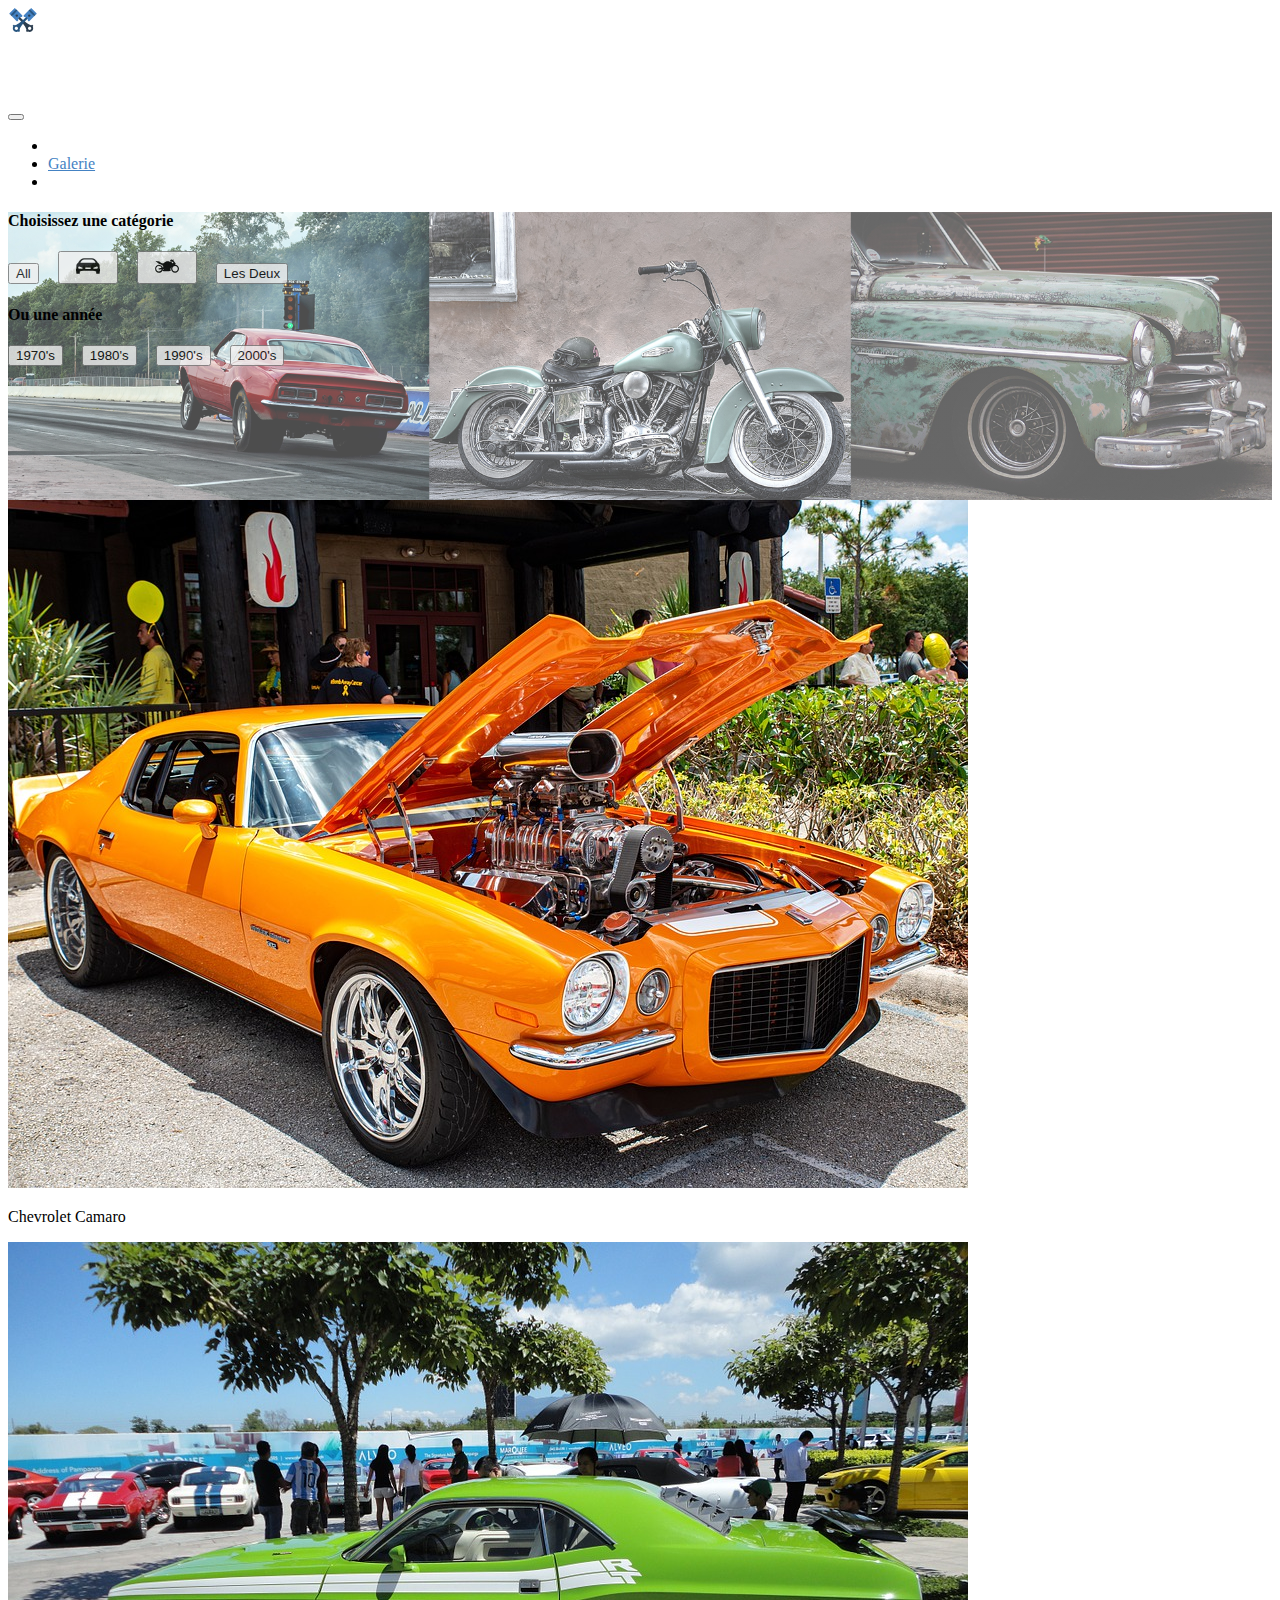
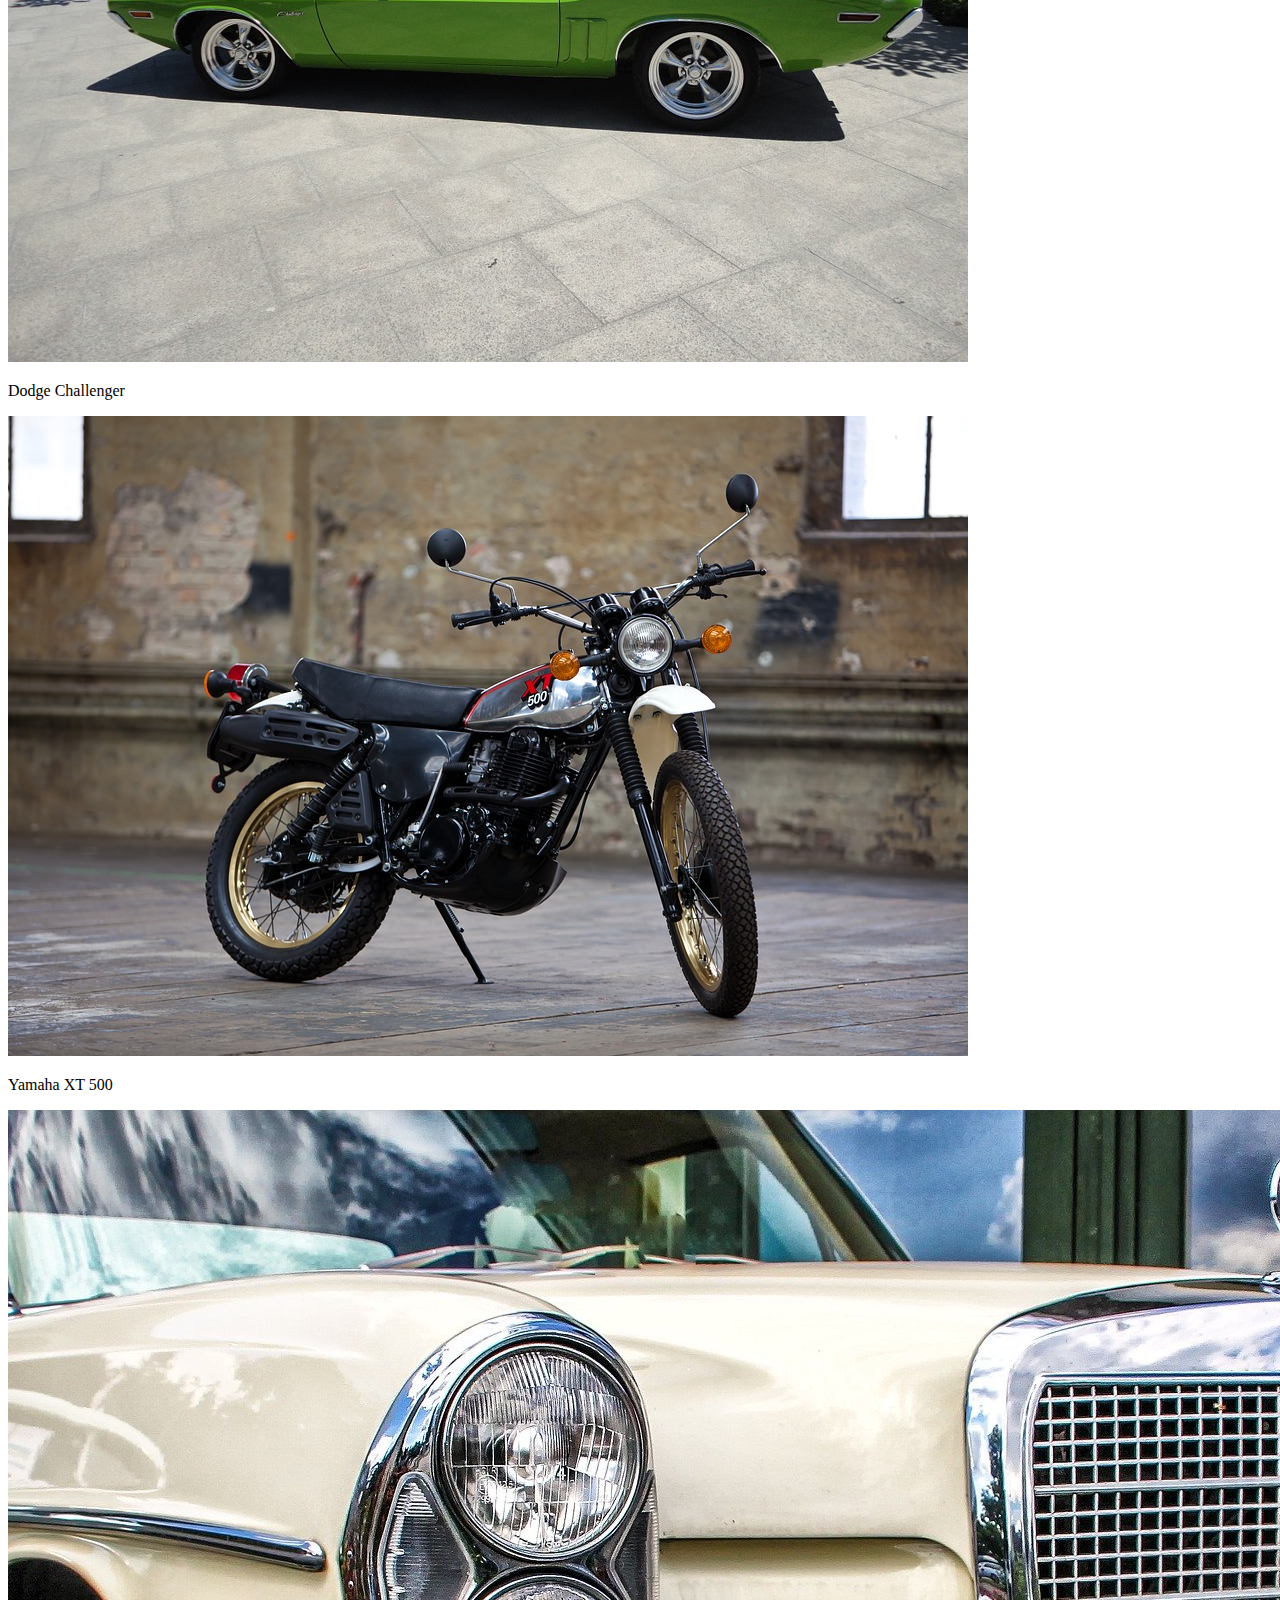
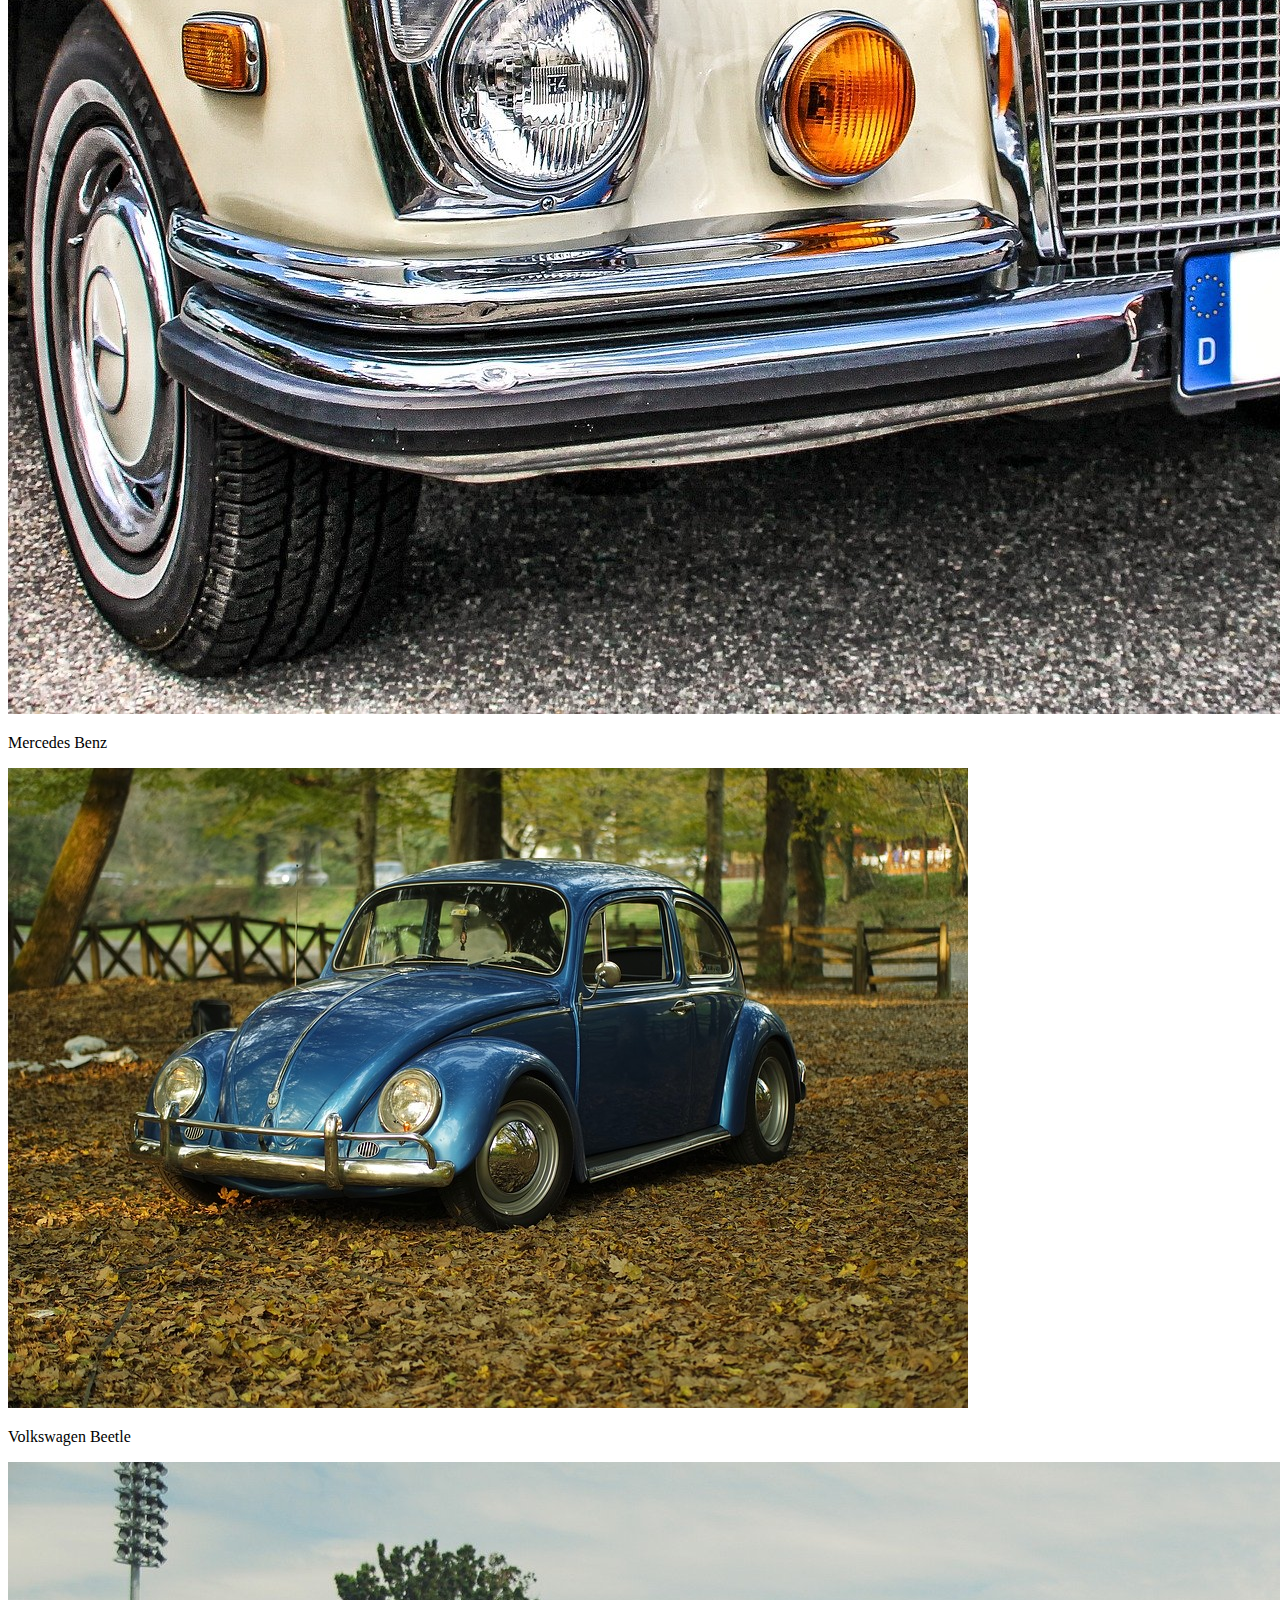
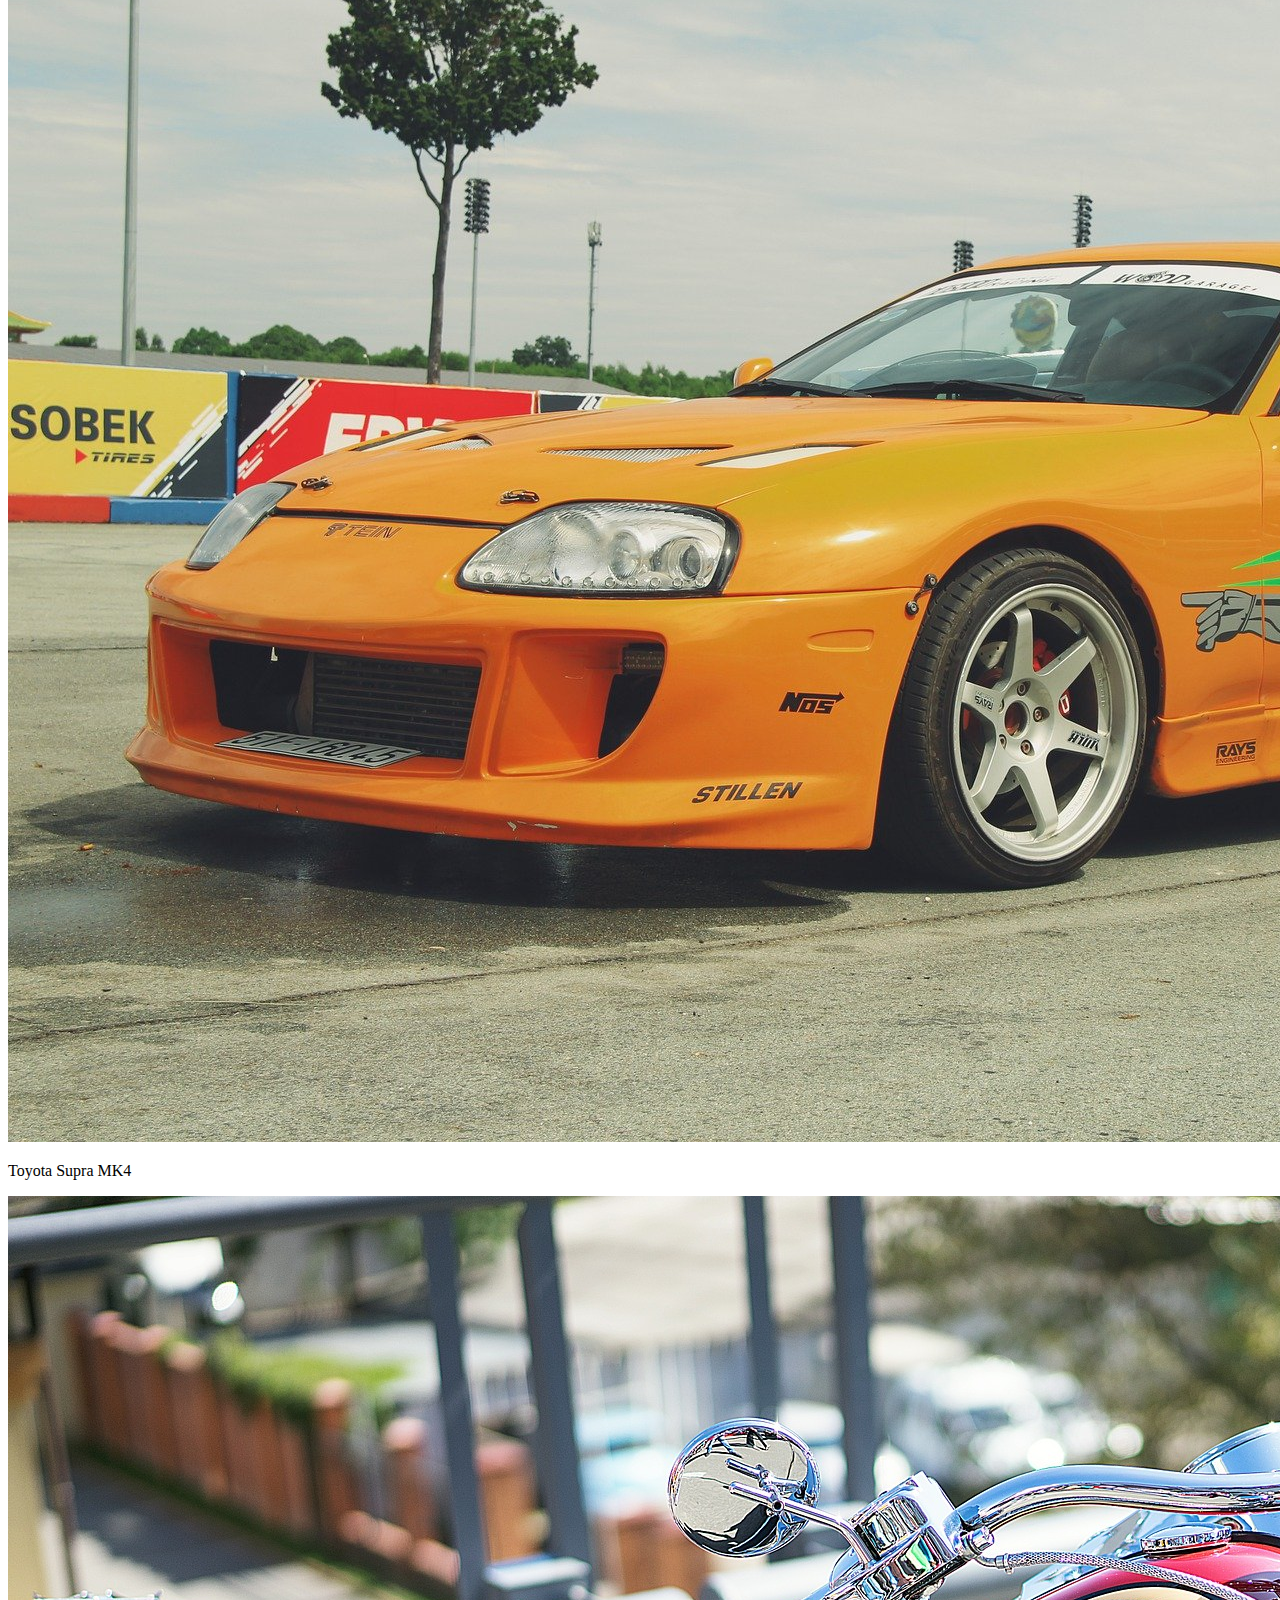
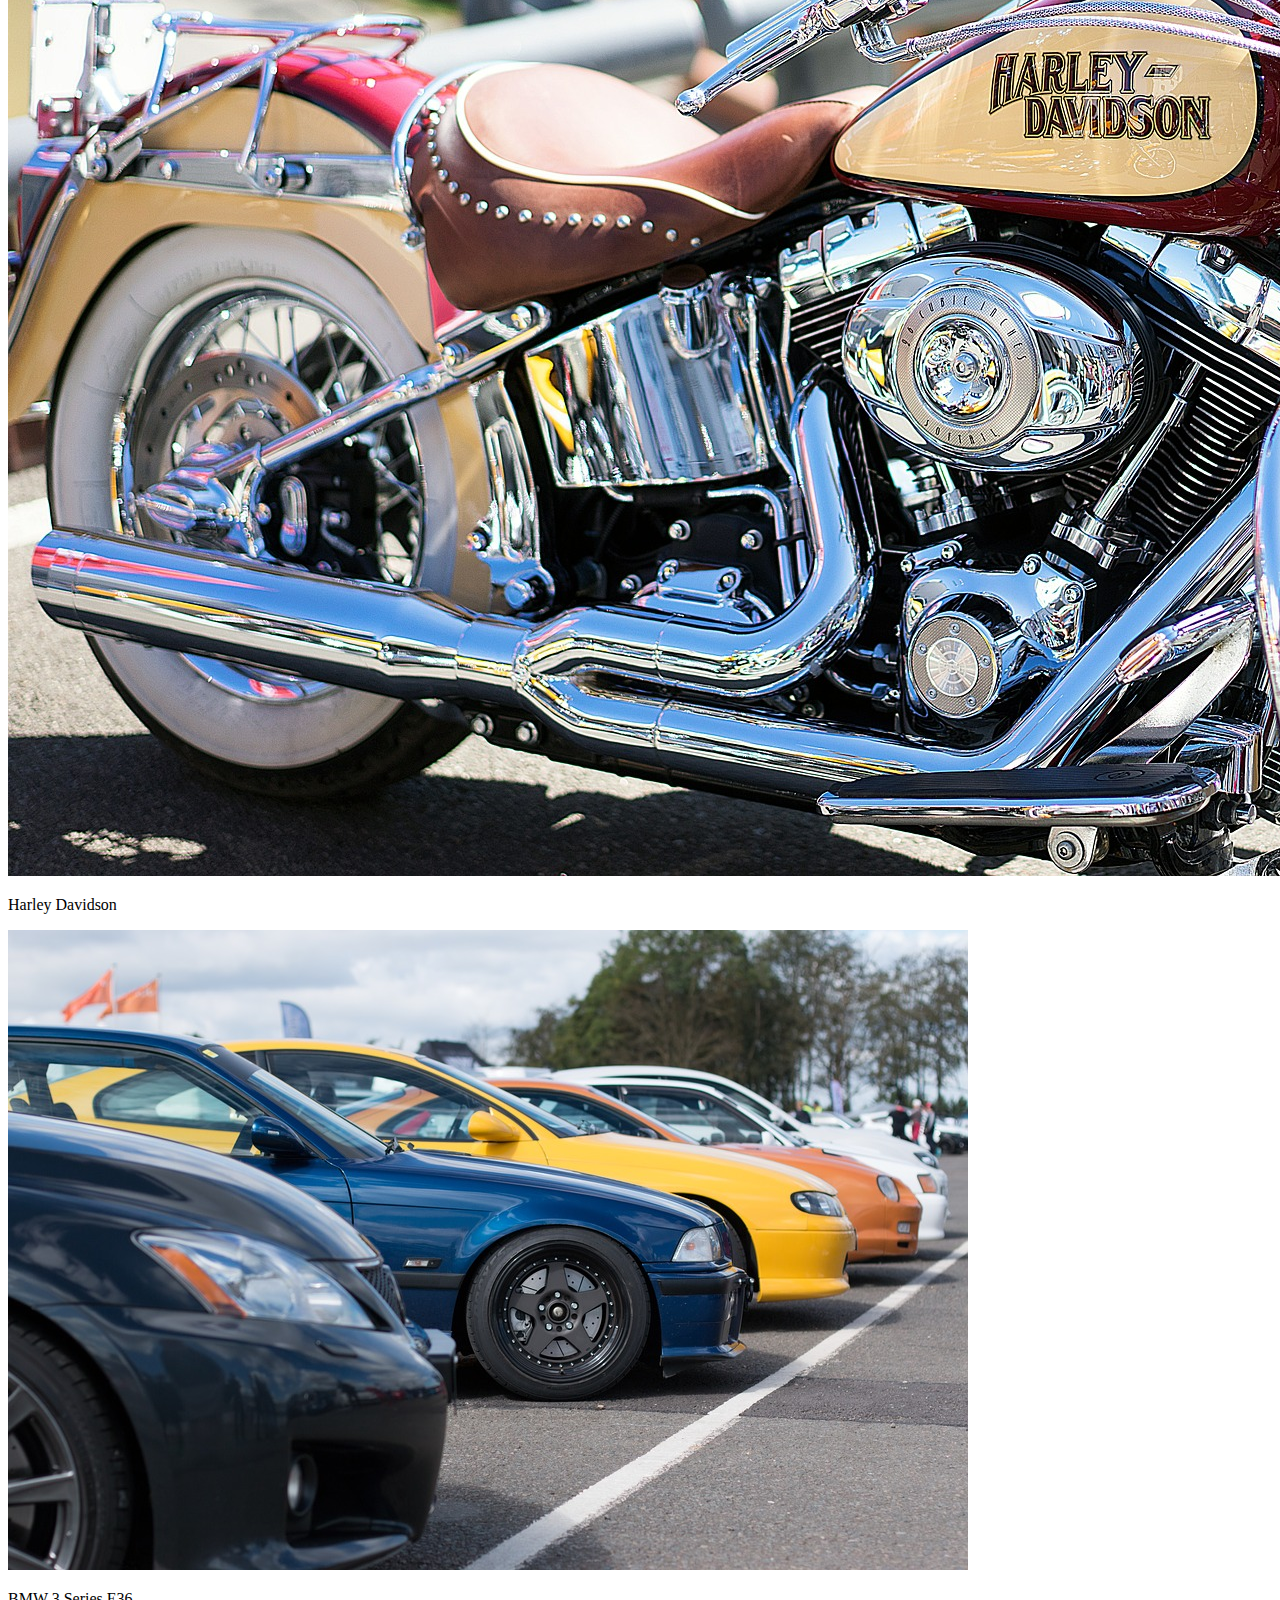
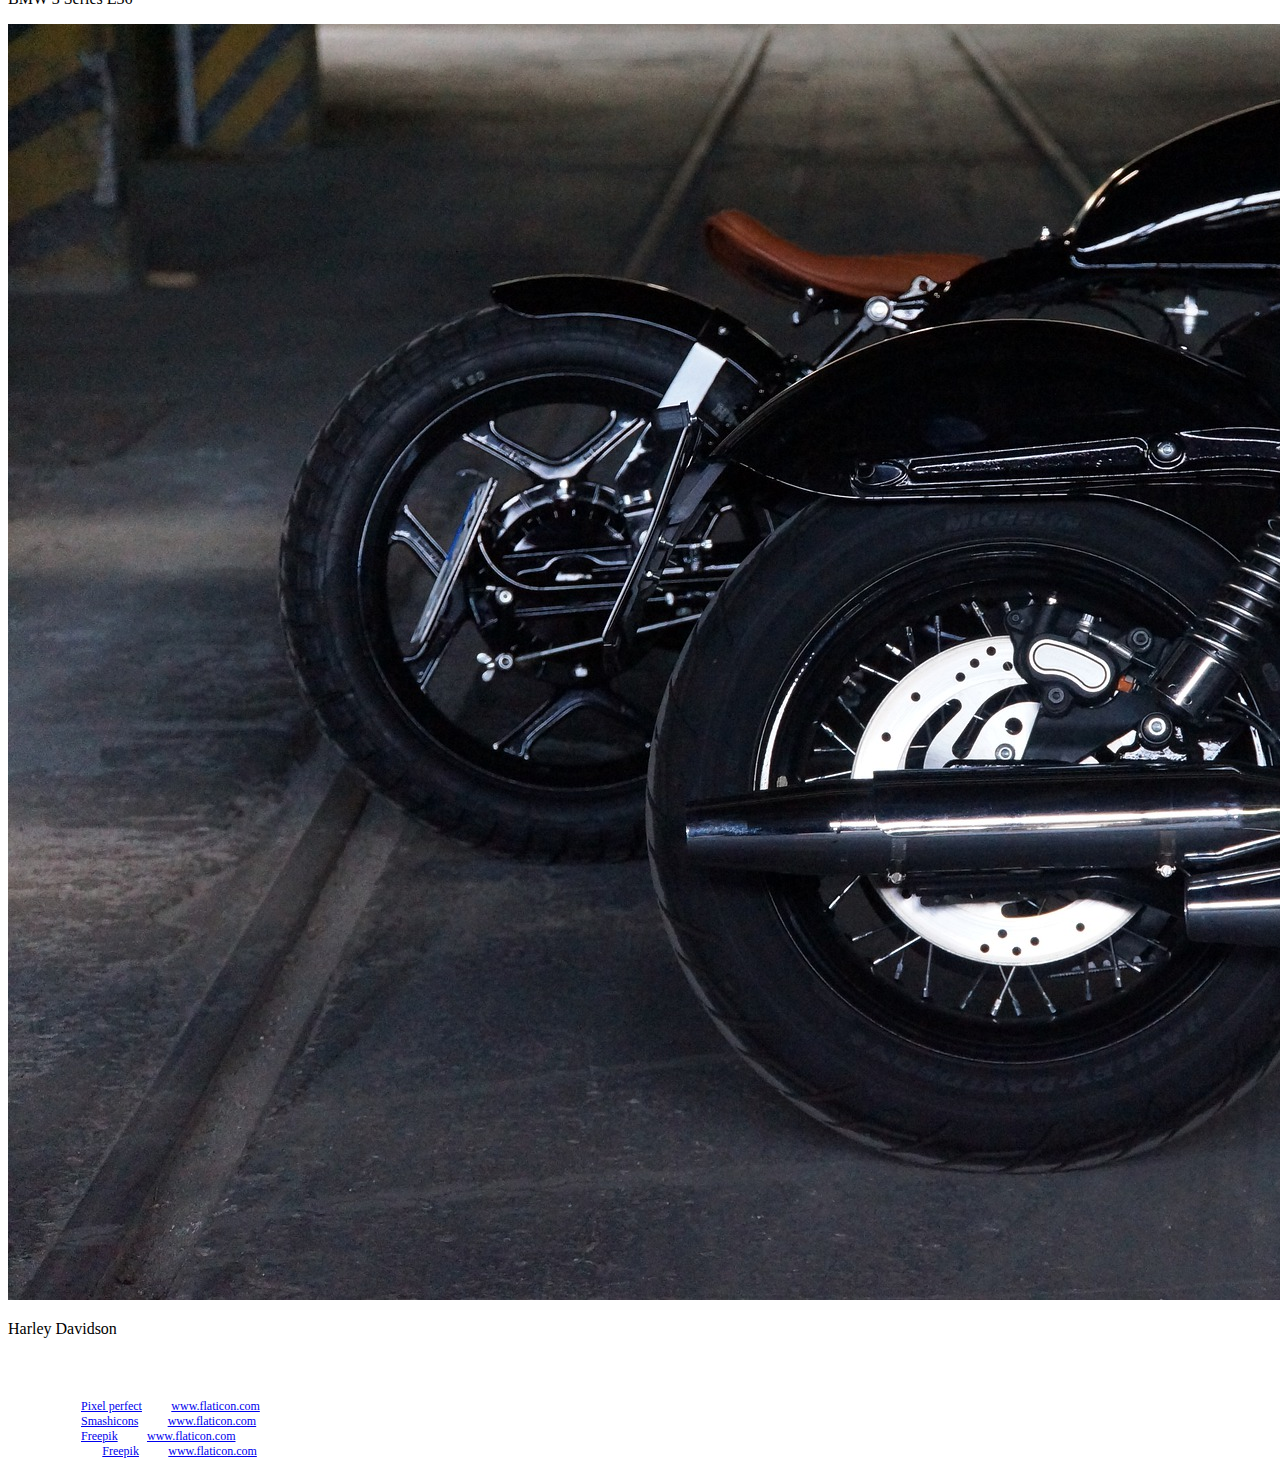
<file: projet-rusty-piston/galerie.html>
<!DOCTYPE html>
<html lang="en">
  <head>
    <!-- Required meta tags -->
    <meta charset="utf-8" />
    <meta name="viewport" content="width=device-width, initial-scale=1" />

    <!-- Bootstrap CSS -->
    <link
      href="https://cdn.jsdelivr.net/npm/bootstrap@5.0.1/dist/css/bootstrap.min.css"
      rel="stylesheet"
      integrity="sha384-+0n0xVW2eSR5OomGNYDnhzAbDsOXxcvSN1TPprVMTNDbiYZCxYbOOl7+AMvyTG2x"
      crossorigin="anonymous"
    />
    <link href="https://unpkg.com/aos@2.3.1/dist/aos.css" rel="stylesheet" />
    <link rel="stylesheet" href="Assets/css/style.css" />

    <title>Galerie</title>
  </head>
  <body>
    <nav class="navbar navbar-expand-md navbar-light bg-dark fixed-top">
      <div class="container-fluid">
        <a class="navbar-brand"
          ><img
            src="Assets/Images/pistons.svg"
            alt=""
            width="30"
            height="24"
            class="d-inline-block align-text-top"
        /></a>
        <h2>Rusty Pistons</h2>
        <button
          class="navbar-toggler"
          type="button"
          data-bs-toggle="collapse"
          data-bs-target="#navbarNav"
          aria-controls="navbarNav"
          aria-expanded="false"
          aria-label="Toggle navigation"
        >
          <span class="navbar-toggler-icon"></span>
        </button>
        <div
          class="collapse navbar-collapse justify-content-end"
          id="navbarNav"
        >
          <ul class="nav">
            <li class="nav-item">
              <a class="nav-link " aria-current="page" href="index.html"
                >Accueil</a
              >
            </li>
            <li class="nav-item">
              <a class="nav-link active" href="galerie.html">Galerie</a>
            </li>
            <li class="nav-item">
              <a class="nav-link" href="s'identifier.html">S'identifier</a>
            </li>
          </ul>
        </div>
      </div>
    </nav>


    <header>
      <div class="container p-2">
        <h4 class="text-center mt-5 pt-2">Choisissez une catégorie</h4>
        <div class="row">
        <div class="mt-2 d-flex justify-content-center">
          <button
            class="
            btn btn-primary
            filter-button
            rounded-0
            "
            data-filter="all"
          >
            All
          </button>
          <button
            class="
            btn btn-primary
            filter-button
            rounded-0
            "
            data-filter="car"
          >
            <img
              src="Assets/Images/logo-voiture.svg"
              alt="voiture"
              width="44"
              height="24"
              class="rounded mx-auto d-block"
            />
          </button>
          <button
            class="
            btn btn-primary
            filter-button
            rounded-0
            "
            data-filter="bike"
          >
            <img
              src="Assets/Images/logo-moto.svg"
              alt="moto"
              width="44"
              height="24"
              class="rounded mx-auto d-block"
            />
          </button>
          <button
            class="
            btn btn-primary
            filter-button
            rounded-0
            "
            data-filter="both"
          >
          Les Deux
          </button>
          </div>

          <h4 class="text-center"> Ou une année</h4>
          <div class="row">
          <div class="mt-2 mb-4 ms-3 d-flex justify-content-center">
            <button
            type="button"
              class="
                btn btn-primary
                filter-button
                rounded-0
              "
              data-filter="1970"
            >
              1970's
            </button>
            <button
              class="
              btn btn-primary
              filter-button
              rounded-0
              "
              data-filter="1980"
            >
            1980's
            </button>
            <button
              class="
              btn btn-primary
              filter-button
              rounded-0
              "
              data-filter="1990"
            >
            1990's
            </button>
            <button
              class="
              btn btn-primary
              filter-button
              rounded-0
              "
              data-filter="2000"
            >
            2000's
            </button>
          </div>
        </div>
        </div>
      </header>

      <div class="container">
      <div class="row b-photos mb-3 mt-5">
        <div class="gallery_product col-lg-4 col-md-4 mb-5 filter car 1970">
          <img src="Assets/Images/camaro.jpg" class="img-fluid" alt="Chevrolet Camaro"/>
          <p class="text-center">Chevrolet Camaro</p>
        </div>

        <div class="gallery_product col-lg-4 col-md-4 mb-5 filter car 1970">
          <img src="Assets/Images/muscle-car.jpg" class="img-fluid" alt="Dodge Challenger"/>
          <p class="text-center">Dodge Challenger</p>
        </div>

        <div class="gallery_product col-lg-4 col-md-4 mb-5 filter bike 1970">
          <img src="Assets/Images/motorcycle.jpg" class="img-fluid" alt="Yamaha XT 500"/>
          <p class="text-center">Yamaha XT 500</p>
        </div>

        <div class="gallery_product col-lg-4 col-md-4 mb-5 filter car 1970">
          <img src="Assets/Images/daimler.jpg" class="img-fluid" alt="Mercedes Benz"/>
          <p class="text-center">Mercedes Benz</p>
        </div>

        <div class="gallery_product col-lg-4 col-md-4 mb-5 filter car 1970">
          <img src="Assets/Images/car.jpg" class="img-fluid" alt="Volkswagen Beetle"/>
          <p class="text-center">Volkswagen Beetle</p>
        </div>

        <div class="gallery_product col-lg-4 col-md-4 mb-5 filter car 1990">
          <img src="Assets/Images/jdm.jpg" class="img-fluid" alt="Toyota Supra MK4"/>
          <p class="text-center">Toyota Supra MK4</p>
        </div>

        <div class="gallery_product col-lg-4 col-md-4 mb-5 filter bike 1980">
          <img src="Assets/Images/harley-davidson.jpg" class="img-fluid" alt="Harley Davidson"/>
          <p class="text-center">Harley Davidson</p>
        </div>

        <div class="gallery_product col-lg-4 col-md-4 mb-5 filter car 2000">
          <img src="Assets/Images/bmw-3-series.jpg" class="img-fluid" alt="BMW 3 Series E36"/>
          <p class="text-center">BMW 3 Series E36</p>
        </div>

        <div class="gallery_product col-lg-4 col-md-4 mb-5 filter bike 2000">
          <img src="Assets/Images/caferacer.jpg" class="img-fluid" alt="Harley Davidson"/>
          <p class="text-center">Harley Davidson</p>
        </div>
      </div>
    </div>
    </div>
    <footer class="pied-de-page bg-dark ">
      <div class="container">
            <h4 class="mb-3 titre-pied-de-page">Icones</h4>
            <div class="icons">
              Icons made by
              <a
                href="https://www.flaticon.com/authors/pixel-perfect"
                title="Pixel perfect"
                >Pixel perfect</a
              >
              from
              <a href="https://www.flaticon.com/" title="Flaticon"
                >www.flaticon.com</a
              >
            </div>
            <div class="icons">
              Icons made by
              <a
                href="https://www.flaticon.com/authors/smashicons"
                title="Smashicons"
                >Smashicons</a
              >
              from
              <a href="https://www.flaticon.com/" title="Flaticon"
                >www.flaticon.com</a
              >
            </div>
            <div class="icons">
              Icons made by
              <a href="https://www.freepik.com" title="Freepik">Freepik</a> from
              <a href="https://www.flaticon.com/" title="Flaticon"
                >www.flaticon.com</a
              >
            </div>
            <div class="icons">
              Icônes conçues par
              <a href="https://www.freepik.com" title="Freepik">Freepik</a> from
              <a href="https://www.flaticon.com/fr/" title="Flaticon"
                >www.flaticon.com</a
              >
            </div>
          </div>
    </footer>

  <!-- Optional JavaScript; choose one of the two! -->

  <!-- Option 1: Bootstrap Bundle with Popper -->
  <script
    src="https://cdn.jsdelivr.net/npm/bootstrap@5.0.1/dist/js/bootstrap.bundle.min.js"
    integrity="sha384-gtEjrD/SeCtmISkJkNUaaKMoLD0//ElJ19smozuHV6z3Iehds+3Ulb9Bn9Plx0x4"
    crossorigin="anonymous"
  ></script>
  <script
    src="https://cdnjs.cloudflare.com/ajax/libs/jquery/3.6.0/jquery.min.js"
    referrerpolicy="no-referrer"
  ></script>
  <script src="Assets/js/filter.js"></script>
  <script src="https://unpkg.com/aos@2.3.1/dist/aos.js"></script>
    <script>
      AOS.init();
    </script>

  <!-- Option 2: Separate Popper and Bootstrap JS -->
  <!--
    <script src="https://cdn.jsdelivr.net/npm/@popperjs/core@2.9.2/dist/umd/popper.min.js" integrity="sha384-IQsoLXl5PILFhosVNubq5LC7Qb9DXgDA9i+tQ8Zj3iwWAwPtgFTxbJ8NT4GN1R8p" crossorigin="anonymous"></script>
    <script src="https://cdn.jsdelivr.net/npm/bootstrap@5.0.1/dist/js/bootstrap.min.js" integrity="sha384-Atwg2Pkwv9vp0ygtn1JAojH0nYbwNJLPhwyoVbhoPwBhjQPR5VtM2+xf0Uwh9KtT" crossorigin="anonymous"></script>
    -->
  </body>
</html>
</file>
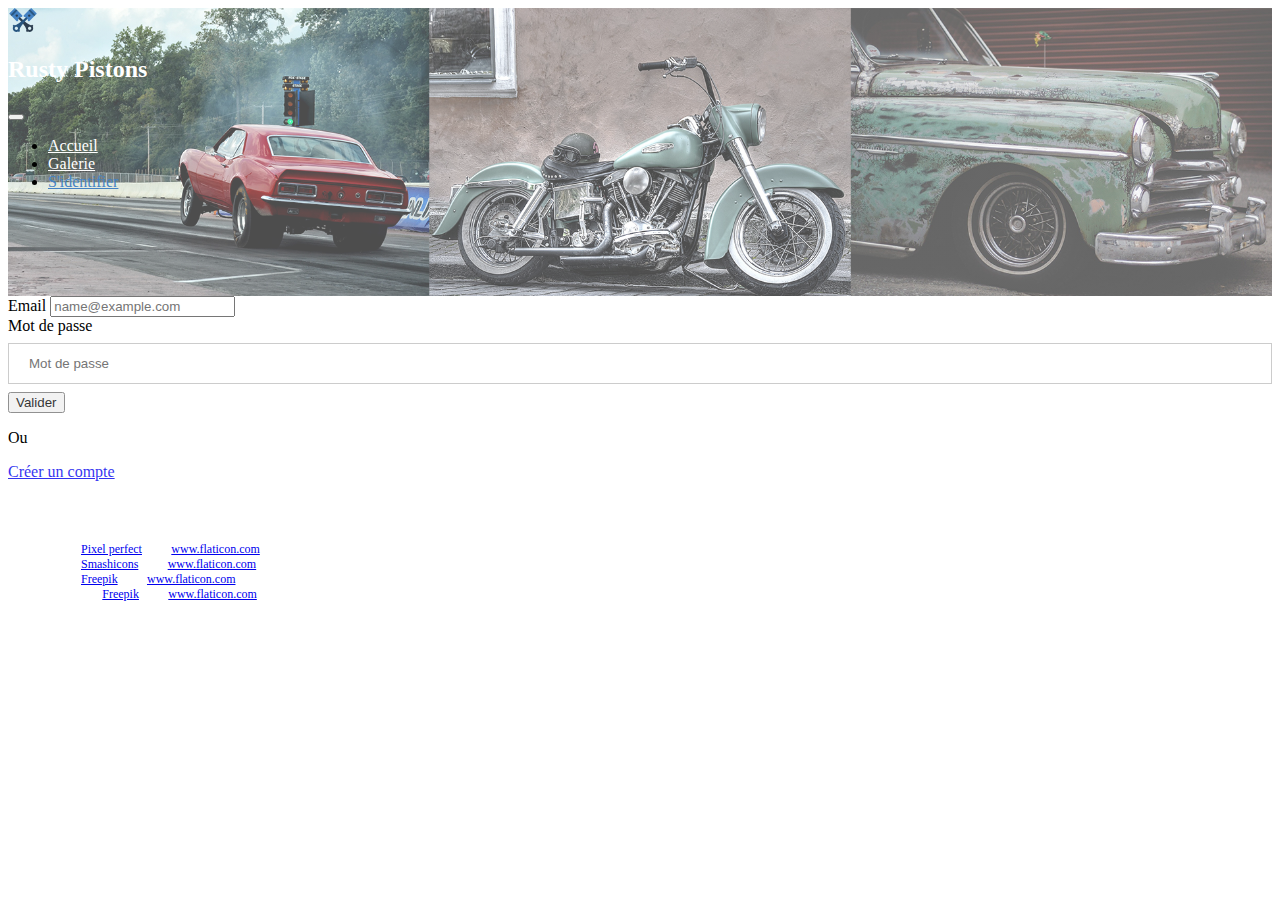
<file: projet-rusty-piston/s'identifier.html>
<!DOCTYPE html>
<html lang="en">
  <head>
    <!-- Required meta tags -->
    <meta charset="utf-8" />
    <meta name="viewport" content="width=device-width, initial-scale=1" />

    <!-- Bootstrap CSS -->
    <link
      href="https://cdn.jsdelivr.net/npm/bootstrap@5.0.1/dist/css/bootstrap.min.css"
      rel="stylesheet"
      integrity="sha384-+0n0xVW2eSR5OomGNYDnhzAbDsOXxcvSN1TPprVMTNDbiYZCxYbOOl7+AMvyTG2x"
      crossorigin="anonymous"
    />
    <link rel="stylesheet" href="Assets/css/style.css" />

    <title>S'identifier</title>
  </head>
  <body>
    <header>
      <nav class="navbar navbar-expand-md navbar-light bg-dark fixed-top">
        <div class="container-fluid">
          <a class="navbar-brand"
            ><img
              src="Assets/Images/pistons.svg"
              alt=""
              width="30"
              height="24"
              class="d-inline-block align-text-top"
          /></a>
          <h2>Rusty Pistons</h2>
          <button
            class="navbar-toggler"
            type="button"
            data-bs-toggle="collapse"
            data-bs-target="#navbarNav"
            aria-controls="navbarNav"
            aria-expanded="false"
            aria-label="Toggle navigation"
          >
            <span class="navbar-toggler-icon"></span>
          </button>
          <div
            class="collapse navbar-collapse d-flex justify-content-end"
            id="navbarNav"
          >
            <ul class="nav">
              <li class="nav-item">
                <a class="nav-link" aria-current="page" href="index.html"
                  >Accueil</a
                >
              </li>
              <li class="nav-item">
                <a class="nav-link" href="galerie.html">Galerie</a>
              </li>
              <li class="nav-item">
                <a class="nav-link active" href="s'identifier.html">S'identifier</a>
              </li>
            </ul>
          </div>
        </div>
      </nav>
    </header>
    <div class="container col-lg-6 mt-5 mb-5 border border-2 border-dark">
      <form>
        <div class="mb-3 mt-5">
          <label for="floatingInput" class="form-label" >Email</label>
          <input type="email" class="form-control" id="floatingInput" placeholder="name@example.com" aria-describedby="emailHelp" required> 
        </div>
        <div class="mb-3">
          <label for="floatingPassword" class="form-label" >Mot de passe</label>
          <input type="password" class="form-control" id="floatingPassword" placeholder="Mot de passe" required>
        </div>
        <div class="col-auto mt-3 d-grid col-lg-4 mx-auto">
          <input class="btn btn-primary" type="submit" value="Valider">
        </div>
        <p class="text-center">Ou</p>
        <div class="col-auto mt-3 mb-4 d-grid col-lg-4 mx-auto">
          <a class="btn btn-primary" href="#" role="button">Créer un compte</a>
        </div>
      </form>
    </div>

    <footer class="pied-de-page bg-dark">
      <div class="container">
            <h4 class="mb-3 titre-pied-de-page">Icones</h4>
            <div class="icons">
              Icons made by
              <a
                href="https://www.flaticon.com/authors/pixel-perfect"
                title="Pixel perfect"
                >Pixel perfect</a
              >
              from
              <a href="https://www.flaticon.com/" title="Flaticon"
                >www.flaticon.com</a
              >
            </div>
            <div class="icons">
              Icons made by
              <a
                href="https://www.flaticon.com/authors/smashicons"
                title="Smashicons"
                >Smashicons</a
              >
              from
              <a href="https://www.flaticon.com/" title="Flaticon"
                >www.flaticon.com</a
              >
            </div>
            <div class="icons">
              Icons made by
              <a href="https://www.freepik.com" title="Freepik">Freepik</a> from
              <a href="https://www.flaticon.com/" title="Flaticon"
                >www.flaticon.com</a
              >
            </div>
            <div class="icons">
              Icônes conçues par
              <a href="https://www.freepik.com" title="Freepik">Freepik</a> from
              <a href="https://www.flaticon.com/fr/" title="Flaticon"
                >www.flaticon.com</a
              >
            </div>
      </div>
  
    </footer>
    </body>
    </html>
</file>
<file: projet-rusty-piston/Assets/css/style.css>
header{
    background-image: linear-gradient(rgba(255, 255, 255, 0.3), rgba(255, 255, 255, 0.3)), url("../Images/banniere1V2.png");
    width: auto;
    height: 18rem; 
    background-size: cover;
    background-repeat: no-repeat;
}

.navbar h2{
    color: white;
}

.nav-link{
    color: white !important;
}

.nav-link.active{
    color: #4482c3 !important;
}

.nav-link:hover{
    color: black !important;
    background-color: white;

}


.btn{
    opacity: 0.8;
    margin-right: 0.9375rem;
}

.btn:hover{
    border-color: #4482c3 !important ;
}

.b-cards:hover{
    width: auto;
    height: auto;
    background-color: #ebebeb;
    box-shadow: 12px 12px 2px 1px rgba(0, 0, 0, .2);
}


.titre-pied-de-page{
    color: white;
}


.icons{
    color: white;
    font-size: 0.75rem;
}


.btn-primary:hover{
    background-color: #ebebeb;
    color: black;
    box-shadow: 12px 12px 2px 1px rgba(0, 0, 0, .2);
}

.gallery_product:hover{
    opacity: 0.5;
}

input[type=text], input[type=password] {
    width: 100%;
    padding: 12px 20px;
    margin: 8px 0;
    display: inline-block;
    border: 1px solid #ccc;
    box-sizing: border-box;
}
</file>
